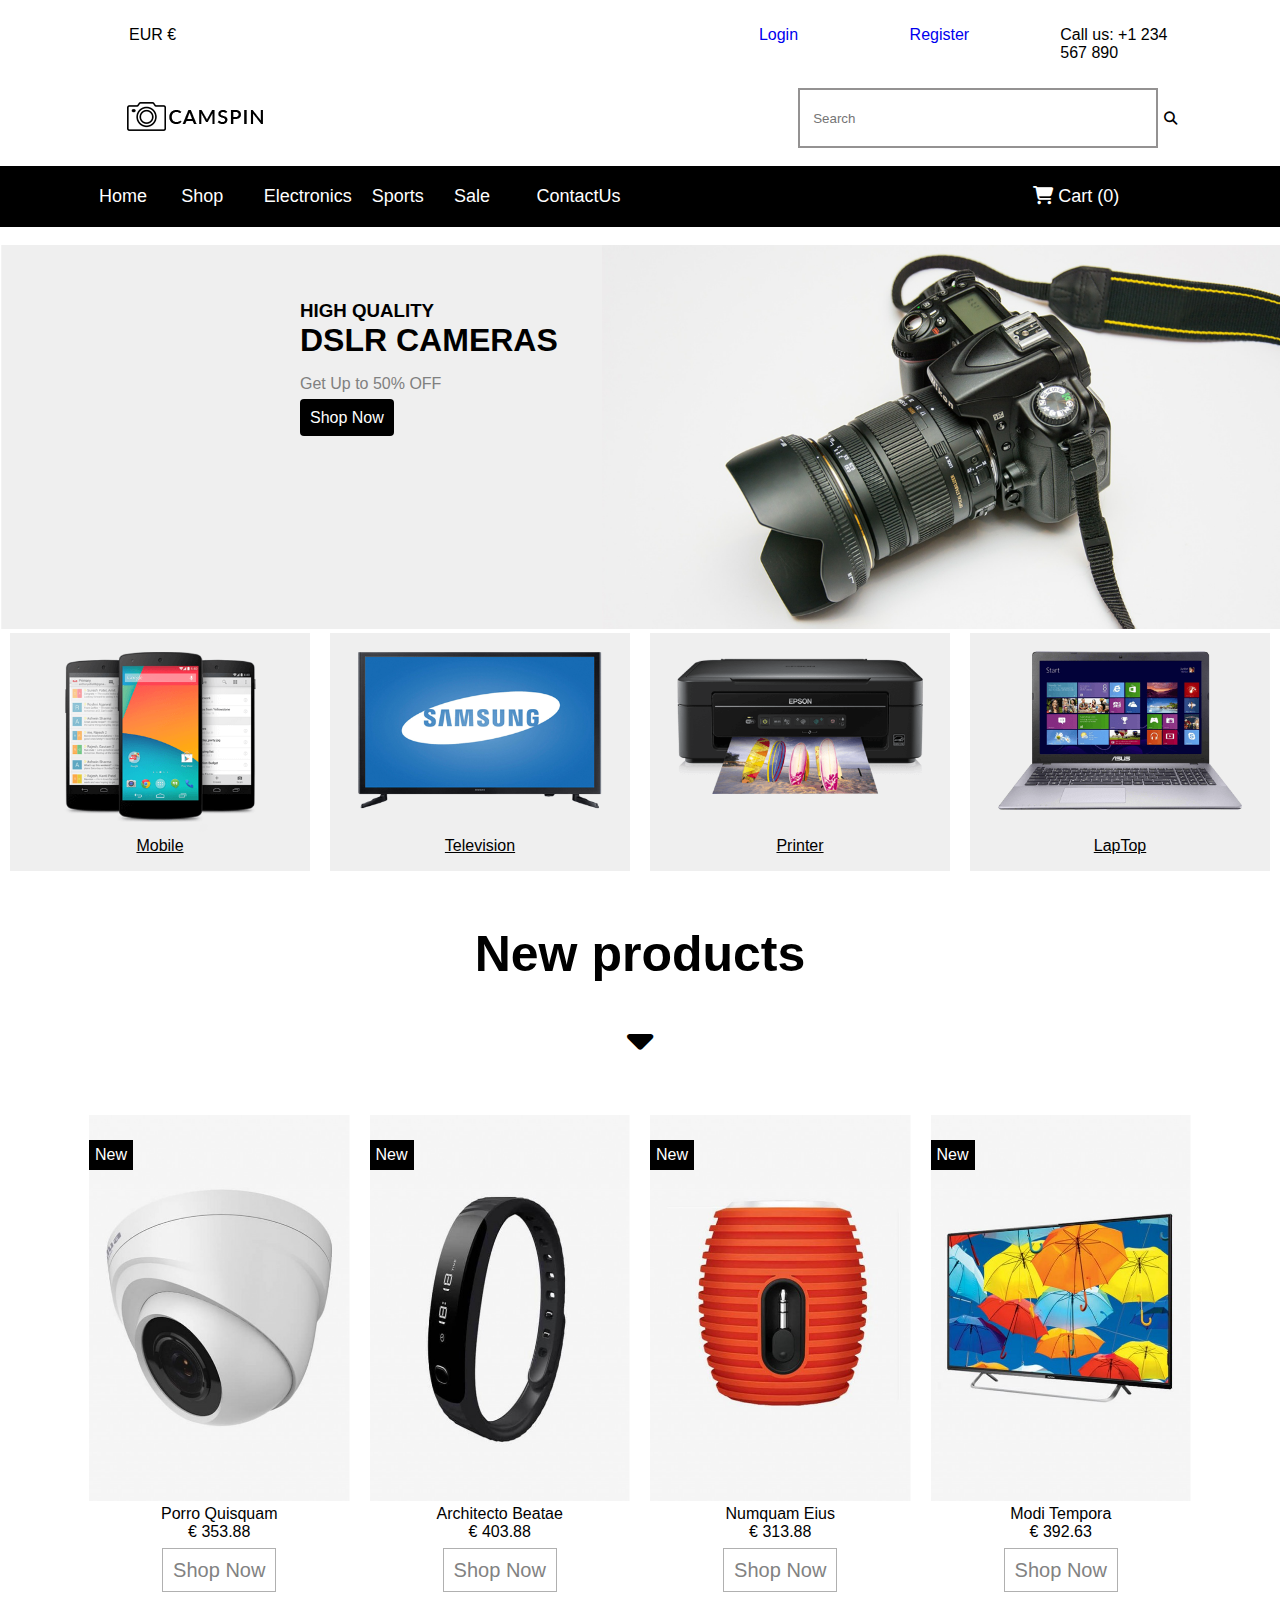
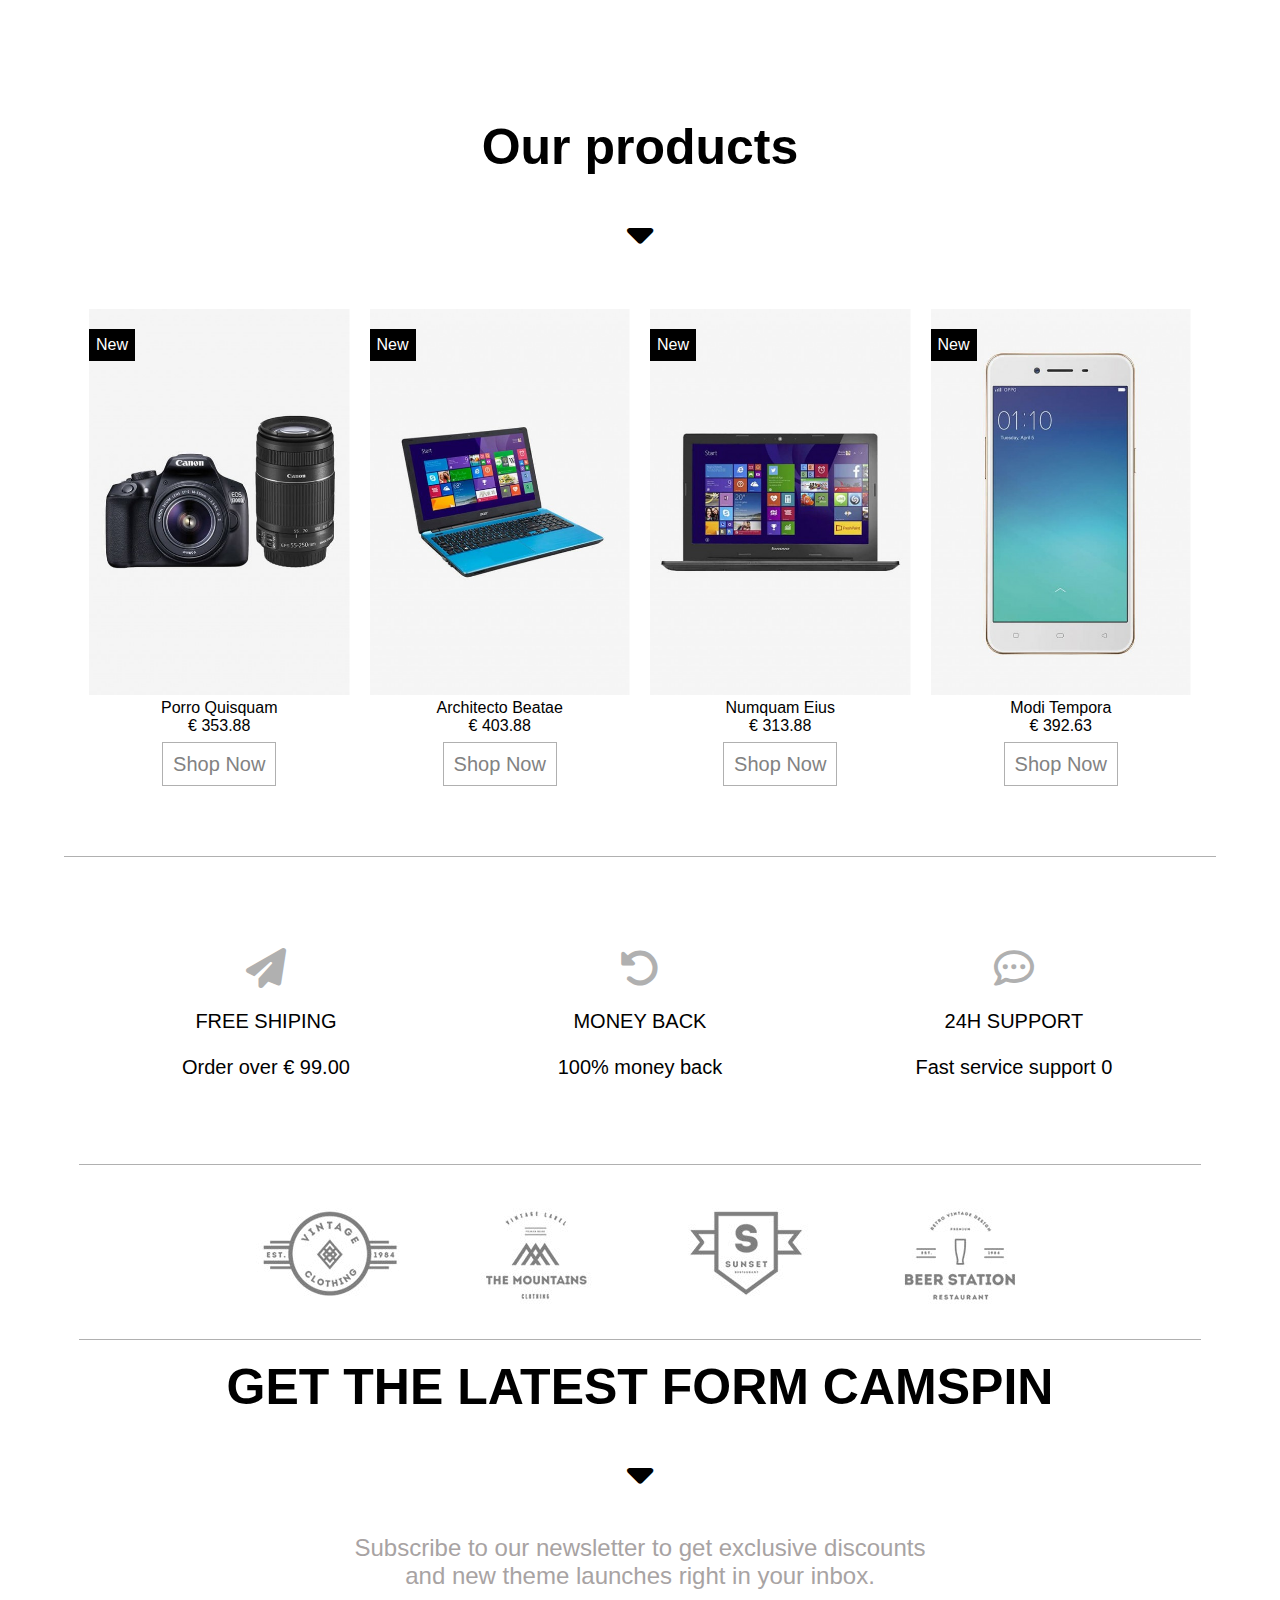
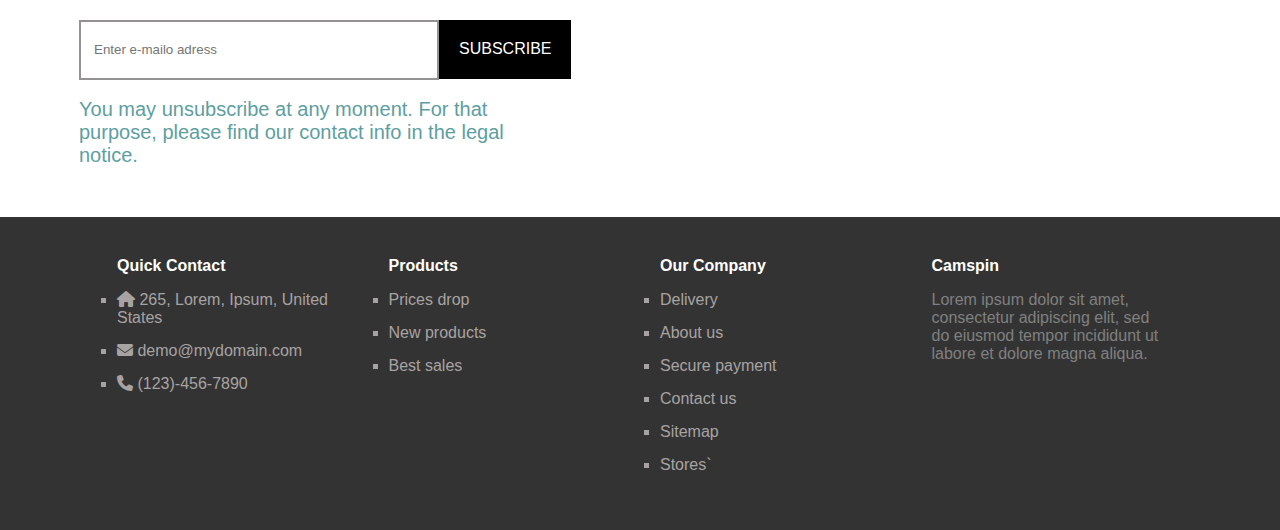
<file: index.html>
<!DOCTYPE html>
<html>

<head>
    <meta charset="UTF-8" />
    <title>Web site</title>
    <link rel="stylesheet" href="assets/CSS/index.css">
    <link rel="stylesheet" href="https://cdnjs.cloudflare.com/ajax/libs/font-awesome/6.6.0/css/all.min.css">
    <link rel="icon" type="favicon/x-icon" href="assets/Image/maulik.png">
    <style>
        body {
            margin: 0;
            padding: 0;
        }

        /* -------Header start------------ */

        .navbar {
            background-color: var(--white);
        }

        .ul1 {
            display: flex;
        }

        .w-100 {
            width: 100% !important;
        }

        .w1 {
            width: 70%;
            padding: 10px;
            color: var(--black);
        }

        .q1 {
            width: 15%;
            color: var(--black);
            padding: 10px;
        }

        :root {
            --black: black;
            --white: white;
            --grey: #b0b0b0;
            --light-grey: #e1e1e1;
            --dark-grey: #a8a3a3;
            --cattle-blue: #5e9ea1;
            --black-grey: #333;
            --groom: #949292;

        }

        h1,
        p h2,
        h3,
        h4,
        h5,
        h6 {
            margin: 0;
        }

        li {
            list-style: none;
        }

        a {
            text-decoration: none;
        }



        button.search {
            background-color: transparent;
            border: transparent;
        }

        input[type="text"] {
            width: 214px;
            height: 30px;

        }

        /* ------navbar1 start---------- */
        .img {
            width: 60%;
            margin-left: 46px;
        }

        .navi {
            display: flex;
            width: 100%;
            align-items: center;
        }

        .input {
            display: flex;
        }

        .ul li a {
            color: var(--white);
        }

        /* ------navbar1 end---------- */





        .container {
            width: 100%;
            margin: 0 auto;
            padding: 0 15px;
            max-width: 1400px;
            display: block;
            box-sizing: border-box;
        }

        /* ------navbar 3 start -----------*/

        .navbar3 {
            background-color: var(--black);
            color: var(--white);
        }

        .ul {
            display: flex;
            width: 100%;
            font-size: 18px;
            padding: 10px;
        }

        .n1 {
            list-style: none;
            width: 13%;
            padding: 10px;
        }

        .n2 {
            width: 35%;
            margin-left: 35%;
            padding: 10px;
        }

        /* ---------navbar 3 end------- */
        /* ----header end----- */




        .main101 {
            width: 100%;
            display: flex;
            max-width: 1200px;
        }

        .text {
            text-justify: center;
            color: var(--black);
        }



        .main-02 img {
            width: 100%;
            position: relative;

        }

        .caption-description {
            position: absolute;
            top: 300px;
            left: 300px;
        }

        .action {
            background-color: var(--black);
            width: 100px;
            color: var(--white);
            border-radius: 4px;
            padding: 10px;
        }

        /* ===============Section-2  start========= */
        .section-item {
            display: flex;
            width: 100%;
            flex-wrap: wrap;
        }

        .section-item .item {
            width: 25%;
        }

        .section-item .item .inner {
            padding: 0 10px;
        }

        .section-item .item .inner img {
            width: 100%;
        }

        .text-1 {
            position: absolute;
            bottom: 20px;
            text-align: center;
            left: 50%;
            transform: translateX(-50%);
            text-decoration: underline;
            font-family: 'Lucida Sans', 'Lucida Sans Regular', 'Lucida Grande', 'Lucida Sans Unicode', Geneva, Verdana, sans-serif;
            font-weight: 500;
        }

        @media(max-width:767px) {
            .section-item .item {
                width: 33.33%;
                font-size: 40px;

            }

        }

        @media(max-width:600px) {
            .section-item .item {
                width: 50%;
                font-size: 40px;

            }

        }

        @media(max-width:479px) {
            .section-item .item {
                width: 100%;
                font-size: 40px;

            }

        }

        /* ===========Section-2  end================ */
        .inner {
            position: relative;
        }

        .new {
            margin: 50px 0;
        }

        .image001 .txt {
            margin-bottom: 50px;
        }

        h2 {
            position: relative;
            font-size: 42px;
            font-family: 'Trebuchet MS', 'Lucida Sans Unicode', 'Lucida Grande', 'Lucida Sans', Arial, sans-serif;
        }



        /* ----new image start----- */
        .new-product {
            display: flex;
            flex-wrap: wrap;
        }

        .new-product .item .item-inner .offer {
            position: absolute;
            top: 25px;
            background-color: black;
            color: white;
            padding: 6px;
        }

        .new-product {
            display: flex;
            flex-wrap: wrap;
            width: 100%;
        }

        .shop-btn {
            margin-bottom: 50px;
        }

        .shop-btn {
            margin-bottom: 50px;
        }



        .new-product .item {
            width: 25%;
        }

        .new-product .item .item-inner {
            padding: 0 10px;
            position: relative;
        }

        .new-product .txt {
            margin-bottom: 50px;
        }

        .imgk {
            position: relative;
        }

        .imgk>.eye-icon {
            position: absolute;
            top: 50%;
            left: 50%;
            transform: translate(-50%, -50%);
            padding: 10px;
            background: black;
            color: white;
            display: none;
            font-size: 20px;
            border-radius: 50%;


        }

        .imgk:hover.imgk>.eye-icon {
            display: block;
            color: var(--white);
            background-color: var(--black);

        }

        .imgk:hover.imgk:hover {
            opacity: 0.8;

        }




        .action1 {
            width: 100px;
            color: #828282;
            border: 1px solid var(--grey);
            padding: 10px;
            margin-top: 5px;
            background-color: var(--white);
            font-size: 20px;
        }

        .shop-btn .action1:hover {
            background-color: var(--black);
            color: var(--white);
            transition: 0.5s ease-in-out;
        }

        .item img {
            width: 100%;
        }

        .txt {
            text-align: center;
            font-family: 'Lucida Sans', 'Lucida Sans Regular', 'Lucida Grande', 'Lucida Sans Unicode', Geneva, Verdana, sans-serif;
            font-weight: 500;
        }

        .new-product .item:hover.new-product .item .item-inner>.eye-icon {
            display: block;
        }

        @media(max-width:767px) {
            .new-product .item {
                width: 33.33%;
                font-size: 26px;
            }

        }

        @media(max-width:600px) {
            .new-product .item {
                width: 50%;
                font-size: 32px;

            }

        }

        @media(max-width:479px) {
            .new-product .item {
                width: 50%;
                font-size: 45px;

            }

        }

        /* ----new image end---- */


        /*  -----------nwe-img1 start---------*/

        .txt1 {
            text-align: center;
            font-family: 'Lucida Sans', 'Lucida Sans Regular', 'Lucida Grande', 'Lucida Sans Unicode', Geneva, Verdana, sans-serif;
            font-weight: 500;
        }

        /*  -----new image1 end*/


        /* -------our product start---------- */

        .section-title span {
            font-size: 50px;
            font-family: 'Gill Sans', 'Gill Sans MT', Calibri, 'Trebuchet MS', sans-serif;
        }

        .our {
            margin: 50px 0;
        }


        .our-product .item {
            width: 100%;
            justify-content: center;
        }

        .our-product .item .item-inner {
            padding: 0 10px;
            position: relative;
        }

        .our-product {
            display: flex;
            flex-wrap: wrap;
        }

        .our-product .item .item-inner img {
            width: 100%;
        }

        .our-product .item .item-inner .offer {
            position: absolute;
            top: 20px;
            padding: 7px;
            color: white;
            background-color: black;
        }

        .item {
            width: 25%;
        }

        .our-product .item {
            width: 25%;
            justify-content: center;
        }

        .border {
            border-bottom: 1px solid var(--light-grey);
            padding-bottom: 100px;
        }

        /* h2::before {
    content: "";
    position: absolute;
    width: 300px;
    height: 2px;
    background: #a8a8a8;
    top: 50%;
    left: 600px;
}

h2::after {
    content: "";
    position: absolute;
    width: 301px;
    height: 2px;
    background: #a8a8a8;
    top: 50%;
    right: 600px;
} */

        @media(max-width:767px) {
            .our-product .item {
                width: 33.33%;
                font-size: 40px;

            }

        }

        @media(max-width:600px) {
            .our-product .item {
                width: 50%;
                font-size: 40px;
                margin-bottom: 20px;

            }

        }

        @media(max-width:479px) {
            .our-product .item {
                width: 50%;
                font-size: 40px;
                margin-bottom: 20px;


            }



        }



        /* -------our product end---------- */
        .img-07 {
            width: 100%;
            display: flex;
            flex-wrap: wrap;
        }

        .img-07 .item {
            width: 33.33%;
        }

        .img-07 .item .inner1 {
            padding: 55px 10px;
            background: var(--white);
            text-align: center;
            margin: 0 15px;
        }

        .img-07 .item .inner1 span i {
            font-size: 40px;
            margin-bottom: 22px;
            color: var(--grey);
        }

        .inner1 {
            font-size: 20px;
            font-family: 'Lucida Sans', 'Lucida Sans Regular', 'Lucida Grande', 'Lucida Sans Unicode', Geneva, Verdana, sans-serif;
            font-weight: 500;
        }

        .border {
            border-bottom: 1px solid var(--grey);
            padding-bottom: 30px;
        }

        .image09 {
            display: flex;
            width: 100%;
        }

        .img301 {
            width: 16.66%;
            display: flex;
            padding: 43px;
            justify-content: normal;
            align-items: center;
        }

        .border {
            border-bottom: 1px solid var(--grey);
            padding-bottom: 30px;
        }

        .text-001 {
            text-align: center;
            font-size: 50px;
            font: 300px;
            font-weight: 700;
            font-family: 'Segoe UI', Tahoma, Geneva, Verdana, sans-serif;
        }

        .section-title {
            display: block;
            width: 100%;
            text-align: center;
        }

        .text-002 {
            text-align: center;
            font-size: 24px;
            font-family: 'Lucida Sans', 'Lucida Sans Regular', 'Lucida Grande', 'Lucida Sans Unicode', Geneva, Verdana, sans-serif;
            font-weight: 300;
            color: var(--dark-grey);
            padding-bottom: 30px;
        }

        button.SEBSCRIBE a {
            background-color: var(--black);
            color: var(--white);
            padding: 20px;
        }

        input[type="text"] {
            width: 330px;
            height: 30px;
            padding: 13px;
            border: 2px solid var(--groom);

        }

        .txt0007 {
            text-align: center;
        }

        .a {
            text-decoration: none;
            background-color: var(--black);
            color: var(--white);
            padding: 20px;
            padding-bottom: 22.2px;
        }

        .txt0005 {
            text-align: left;
            font-size: 20px;
            color: var(--cattle-blue);
            max-width: 40%;
        }




        .company-image {
            display: flex;
            /* width: 100%; */
            flex-wrap: wrap;
            /* align-items: center; */
            justify-content: center;
        }

        .company-image .item .image-inner {
            padding: 0 10px;
            display: flex;
            justify-content: center;
        }





        .company-image {
            display: flex;
            width: 100%;
            flex-wrap: wrap;
        }

        .company-image .item {
            width: 25%;
            margin-top: 35px;
        }

        .company-image .item .image-inner {
            padding: 0 10px;
            display: flex;
        }



        @media(max-width:767px) {
            .company-image .item {
                width: 100%;
                font-size: 40px;

            }

        }

        @media(max-width:600px) {
            .company-image .item .image-inner {
                width: 50%;
                font-size: 40px;
                margin-bottom: 20px;

            }

        }

        @media(max-width:479px) {
            .company-image .item .image-inner img {
                width: 16.67%;
                font-size: 40px;
                margin-bottom: 20px;


            }

        }



        .row {
            display: flex;
            text-align: left;
        }

        /* --------footer start------ */
        body {
            margin: 0;
            font-family: sans-serif;
        }

        .container {
            width: 90%;
            margin: 0 auto;
            /* Center the container */
        }

        .row {
            display: flex;
            flex-wrap: wrap;
            justify-content: space-between;
        }

        .column {
            width: 25%;
            /* Divide space for 4 columns */
            padding: 20px;
            box-sizing: border-box;
            /* Include padding in width calculation */
        }

        footer {
            background-color: var(--black-grey);
            color: var(--white);
            padding: 20px;

            text-align: center;
            margin-top: 50px;
        }

        footer h4 {
            margin-bottom: 10px;
        }

        footer ul {
            list-style-type: none;
            color: var(--dark-grey);
            padding: 0;
        }

        footer li {
            margin-bottom: 5px;
            list-style-type: square;
            color: var(--dark-grey);
            margin-bottom: 15px;
        }

        footer li a {
            color: var(--dark-grey);
        }

        p {
            list-style-type: square;
            color: grey;
        }

        @media (max-width: 768px) {

            /* For smaller screens like tablets */
            .column {
                width: 50%;
            }
        }

        @media (max-width: 480px) {

            /* For mobile phones */
            .column {
                width: 100%;
            }
        }

        /* -----footer end------ */
    </style>

</head>

<body>
    <!-- Header start -->
    <div class="navbar">
        <div class="container">
            <ul class="ul1">
                <li class="w1">EUR €</li>
                <li class="q1"><a href="http://127.0.0.1:5500/login.html" target="_self">Login</a></li>
                <li class="q1"><a href="http://127.0.0.1:5500/register.html">Register</a></li>
                <li class="q1">Call us: +1 234 567 890</li>
            </ul>
        </div>
    </div>
    <div class="navbar1">
        <div class="container">
            <div class="navi">
                <div class="img"><img src="assets/Image/Camera.jpg" alt="img"></div>
                <div class="input">
                    <input type="text" placeholder="Search"><button class="search"><i
                            class="fas fa-search"></i></button>
                </div>
            </div>
        </div>
    </div>
    <div class="navbar3">
        <div class="container">
            <ul class="ul">
                <li class="n1"> <a href="#">Home</a></li>
                <li class="n1"> <a href="#">Shop</a></li>
                <li class="n1"> <a href="#">Electronics</a> </li>
                <li class="n1"> <a href="#">Sports</a></li>
                <li class="n1"> <a href="#">Sale</a> </li>
                <li class="n1"> <a href="#">ContactUs</a></li>
                <li class="n2"> <a href="http://127.0.0.1:5500/cart.html"><i class="fas fa-shopping-cart"></i> Cart (0)
                    </a> </li>
            </ul>
        </div>
    </div>
    <!-- Header end -->
    <!-- section 1 start -->
    <div class="navbar4">
        <div class="main-02">
            <img src="assets/Image/baner1.png" alt="Image">
            <div class="caption-description">
                <h3>HIGH QUALITY</h3>
                <h1>DSLR CAMERAS</h1>
                <p>Get Up to <span>50% </span>OFF</p>
                <div class="shop-btn"><a href="#" class="action">Shop Now</a></div>
            </div>
        </div>
    </div>
    <!-- section 1 end -->

    <!-- Section 2 start -->
    <div class="section-item">
        <div class="item">
            <div class="inner">
                <img src="assets/Image/Mobile.png" alt="image">
                <div class="text-1"><span>Mobile</span></div>
            </div>
        </div>
        <div class="item">
            <div class="inner">
                <img src="assets/Image/Telivision.png" alt="image">
                <div class="text-1"><span>Television</span></div>
            </div>
        </div>
        <div class="item">
            <div class="inner">
                <img src="assets/Image/Printers.png" alt="image">
                <div class="text-1"><span>Printer</span></div>
            </div>
        </div>
        <div class="item">
            <div class="inner">
                <img src="assets/Image/DOLLER.png" alt="image">
                <div class="text-1"><span>LapTop</span></div>
            </div>
        </div>
    </div>
    <!-- Section 2 end -->
    <!-- new product start -->
    <div class="new">
        <div class="section-title">
            <h1><span>New products</span></h1>
            <div class="container">
                <h2><i class="fas fa-caret-down"></i></h2>
            </div>
        </div>
    </div>
    <div class="nwe-img">
        <div class="container">
            <div class="new-product">
                <div class="item">
                    <div class="item-inner">
                        <div class="imgk">
                            <img src="assets/Image/porro-quisquam.jpg" alt="image">
                            <div class="eye-icon"><i class="far fa-eye"></i></div>
                        </div>


                        <div class="offer">New</div>
                        <div class="txt">
                            <span> Porro Quisquam</span><br>
                            <span>€ 353.88</span><br><br>
                            <div class="shop-btn"><a href="http://#"></a><a href="#" class="action1">Shop Now</a></div>


                        </div>
                    </div>
                </div>
                <div class="item">
                    <div class="item-inner">
                        <div class="imgk">
                            <img src="assets/Image/architecto-beatae.jpg" alt="camera">
                            <div class="eye-icon"><i class="far fa-eye"></i></div>
                        </div>
                        <div class="offer">New</div>
                        <div class="txt">
                            <span>Architecto Beatae</span><br>
                            <span>€ 403.88</span><br><br>
                            <div class="shop-btn"><a href="http://#"></a><a href="#" class="action1">Shop Now</a></div>
                        </div>
                    </div>
                </div>
                <div class="item">
                    <div class="item-inner">
                        <div class="imgk">
                            <img src="assets/Image/numquam-eius.jpg" alt="img">
                            <div class="eye-icon"><i class="far fa-eye"></i></div>
                        </div>
                        <div class="offer">New</div>
                        <div class="txt">
                            <span>Numquam Eius</span><br>
                            <span>€ 313.88</span><br><br>
                            <div class="shop-btn"><a href="http://#"></a><a href="#" class="action1">Shop Now</a></div>
                        </div>
                    </div>
                </div>
                <div class="item">
                    <div class="item-inner">
                        <div class="imgk">
                            <img src="assets/Image/modi-tempora.jpg" alt="t.v.">
                            <div class="eye-icon"><i class="far fa-eye"></i></div>
                        </div>
                        <div class="offer">New</div>
                        <div class="txt">
                            <span>Modi Tempora</span><br>
                            <span>€ 392.63</span><br> <br>
                            <div class="shop-btn"><a href="http://#"></a><a href="#" class="action1">Shop Now</a></div>
                        </div>
                    </div>
                </div>
            </div>
        </div>
    </div><br><br>
    <!-- new product end -->


    <!-- laptop buy start -->
    <!-- <div class="navbar5">
        <div class="main-03">
            <div class="laptop-pic">
                <img src="assets/Image/electronics-sale.png" alt="">
            </div>
            <div class="caption-description1">
                <h3>UP TO</h3>
                <p> 50%<span>OFF </span></p>
                <h1>LAPTOP SALE</h1>
                <h4> NOW STARTING AT € 249.99</h4>
                <div class="shop-btn"><a href="http://#"></a><a href="#" class="action">Shop Now</a></div>
            </div>
        </div>
    </div> -->
    <!-- laptop buy end -->



    <!-- our poduct start -->
    <div class="our">
        <div class="section-title">
            <h1><span>Our products</span></h1>
            <div class="container">
                <h2><i class="fas fa-caret-down"></i></h2>
            </div>
        </div>
    </div>

    <div class="nwe-img1">
        <div class="container border">
            <div class="our-product">
                <div class="item">
                    <div class="item-inner">
                        <div class="imgk">
                            <img src="assets/Image/perspiciatis-unde.jpg" alt="image">
                            <div class="eye-icon"><i class="far fa-eye"></i></div>

                        </div>
                        <div class="offer">New</div>
                        <div class="txt1">
                            <span> Porro Quisquam</span><br>
                            <span>€ 353.88</span><br><br>
                            <div class="shop-btn"><a href="#" class="action1">Shop Now</a></div>
                        </div>
                    </div>
                </div>
                <div class="item">
                    <div class="item-inner">
                        <div class="imgk">
                            <img src="assets/Image/omnis-iste.jpg" alt="camera">
                            <div class="eye-icon"><i class="far fa-eye"></i></div>


                        </div>
                        <div class="offer">New</div>
                        <div class="txt1">
                            <span>Architecto Beatae</span><br>
                            <span>€ 403.88</span><br><br>
                            <div class="shop-btn"><a href="#" class="action1">Shop Now</a></div>
                        </div>
                    </div>
                </div>
                <div class="item">
                    <div class="item-inner">
                        <div class="imgk">
                            <img src="assets/Image/accusantium-dolore.jpg" alt="img">
                            <div class="eye-icon"><i class="far fa-eye"></i></div>

                        </div>
                        <div class="offer">New</div>
                        <div class="txt1">
                            <span>Numquam Eius</span><br>
                            <span>€ 313.88</span><br><br>
                            <div class="shop-btn"><a href="#" class="action1">Shop Now</a></div>
                        </div>
                    </div>
                </div>
                <div class="item">
                    <div class="item-inner">
                        <div class="imgk">
                            <img src="assets/Image/rem-aperiam.jpg" alt="t.v.">
                            <div class="eye-icon"><i class="far fa-eye"></i></div>

                        </div>
                        <div class="offer">New</div>
                        <div class="txt1">
                            <span>Modi Tempora</span><br>
                            <span>€ 392.63</span><br> <br>
                            <div class="shop-btn"><a href="#" class="action1">Shop Now</a></div>
                        </div>
                    </div>
                </div>
            </div>
        </div>
    </div><br><br>
    <!-- our product end -->


    <!-- srevices start -->
    <div class="container ">
        <div class="img-07 border">
            <div class="item ">
                <div class="inner1">
                    <span><i class="fas fa-paper-plane"></i></span><br>
                    <span>FREE SHIPING</span><br><br>
                    <span>Order over € 99.00</span>
                </div>
            </div>
            <div class="item">
                <div class="inner1">
                    <span><i class="fas fa-undo-alt"></i></span><br>
                    <span>MONEY BACK</span><br><br>
                    <span>100% money back</span>
                </div>
            </div>
            <div class="item">
                <div class="inner1">
                    <span><i class="far fa-comment-dots"></i></span><br>
                    <span>24H SUPPORT</span><br><br>
                    <span>Fast service support 0</span>
                </div>
            </div>
        </div>
    </div>
    <!-- services end -->

    <!-- company start -->
    <div class="nwe-img">
        <div class="container">
            <div class="company-image border">
                <div class="item">
                    <div class="image-inner">
                        <img src="assets/Image/01 (1).jpg" alt="image">
                        <img src="assets/Image/01 (3).jpg" alt="image">
                        <img src="assets/Image/01 (4).jpg" alt="image">
                        <img src="assets/Image/01 (5).jpg" alt="image">

                    </div>
                </div>
            </div>
        </div>
    </div><br>
    <!-- company end -->

    <!-- about start -->
    <div class="text-001">
        <span>GET THE LATEST FORM CAMSPIN</span>
    </div>
    <div class="section-title">
        <div class="container">
            <h2><i class="fas fa-caret-down"></i></h2>
        </div>
    </div>
    <div class="text-002">
        <span>Subscribe to our newsletter to get exclusive discounts <br>
            and new theme launches right in your inbox.</span>
    </div>
    <div class="container">
        <input type="text" placeholder="Enter e-mailo adress"><a href="#" class="a">SUBSCRIBE</a>
    </div><br>
    <div class="container">
        <div class="txt0005">
            <span>
                You may unsubscribe at any moment. For that purpose, please find our contact info in the legal notice.
            </span>
        </div>
    </div>
    <!-- about end -->


    <!-- footer start -->
    <footer>
        <div class="container">
            <div class="row">
                <div class="column">
                    <h4>Quick Contact</h4>
                    <ul>
                        <li><i class="fas fa-home"></i> 265, Lorem, Ipsum, United States</li>
                        <li><i class="fas fa-envelope"></i> demo@mydomain.com</li>
                        <li><i class="fas fa-phone"></i> (123)-456-7890</li>
                    </ul>
                </div>

                <div class="column">
                    <h4>Products</h4>
                    <ul>
                        <li><a href="http://127.0.0.1:5500/Css/WEB%20SITE/price-drop.html">Prices drop</a></li>
                        <li><a href="#">New products</a></li>
                        <li><a href="#">Best sales</a></li>
                    </ul>
                </div>

                <div class="column">
                    <h4>Our Company</h4>
                    <ul>
                        <li><a href="#">Delivery</a></li>
                        <li><a href="#">About us</a></li>
                        <li><a href="#">Secure payment</a></li>
                        <li><a href="#">Contact us</a></li>
                        <li><a href="#">Sitemap</a></li>
                        <li><a href="#">Stores`</a></li>
                    </ul>
                </div>

                <div class="column">
                    <h4>Camspin</h4>
                    <p>Lorem ipsum dolor sit amet, consectetur adipiscing elit, sed do eiusmod tempor incididunt ut
                        labore et dolore magna aliqua.</p>
                </div>
            </div>
        </div>
    </footer>
    <!-- footer end -->
</body>

</html>
</file>
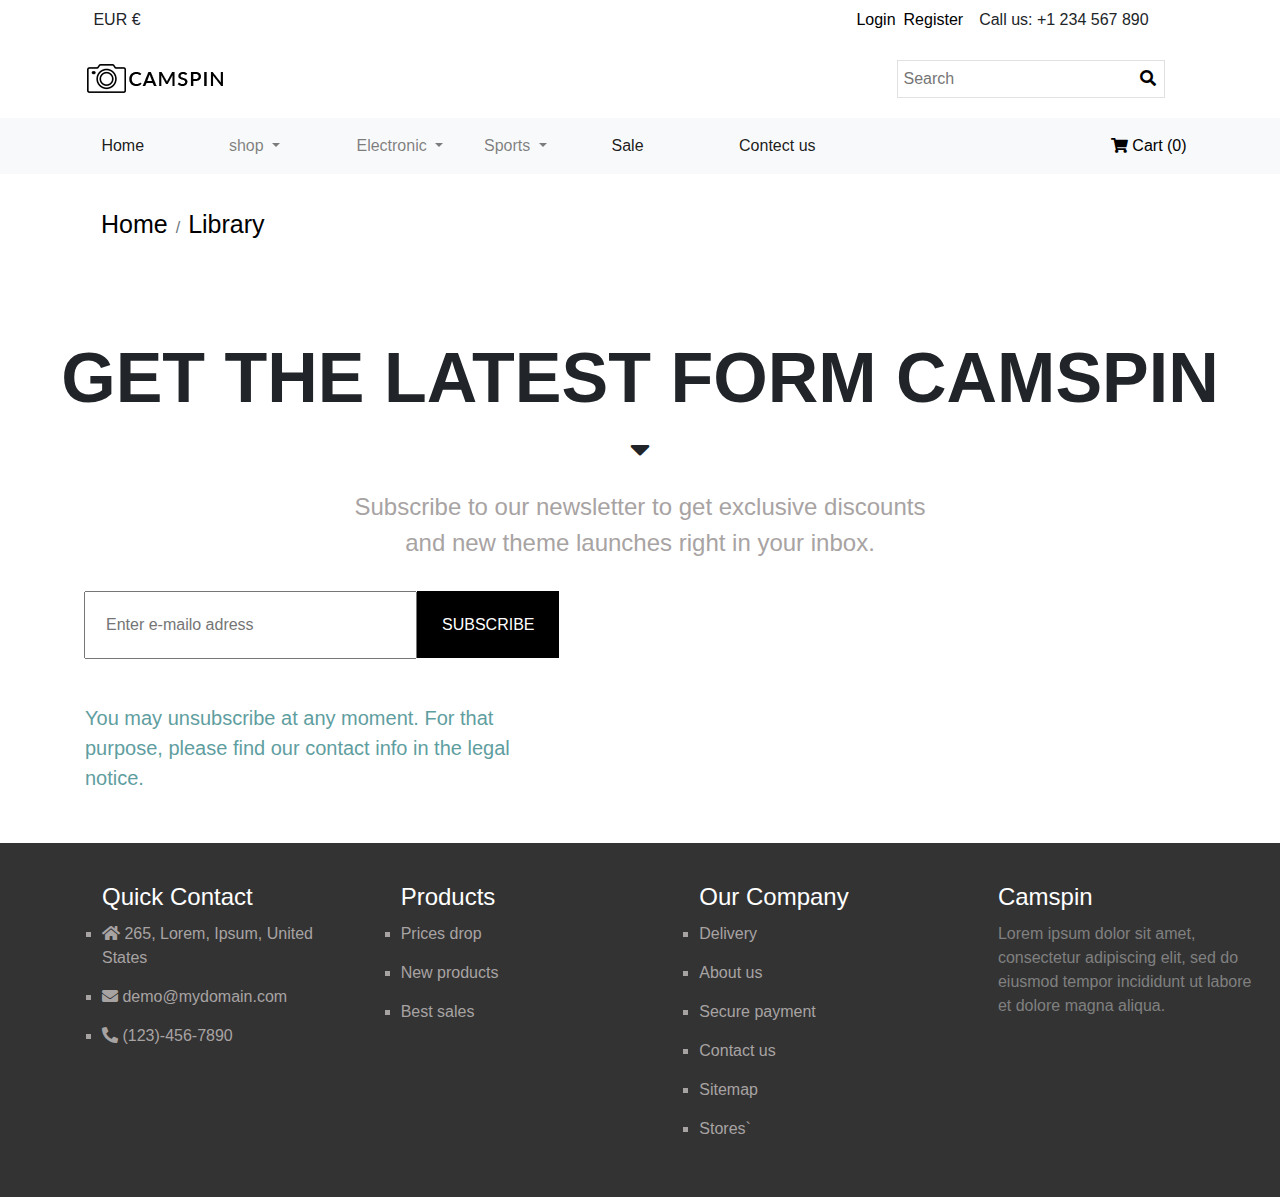
<file: dilevry.html>
<!DOCTYPE html>
<html lang="en">

<head>
    <meta charset="UTF-8">
    <meta name="viewport" content="width=device-width, initial-scale=1.0">
    <title>Delivery</title>
    <link rel="stylesheet" href="assets/CSS/register.css">
    <link rel="stylesheet" href="https://cdnjs.cloudflare.com/ajax/libs/font-awesome/6.6.0/css/all.min.css">
    <link rel="stylesheet" href="https://maxcdn.bootstrapcdn.com/bootstrap/4.0.0/css/bootstrap.min.css">
    <link rel="stylesheet" href="https://cdnjs.cloudflare.com/ajax/libs/font-awesome/5.15.3/css/all.min.css">
    <link rel="icon" type="favicon/x-icon" href="assets/Image/maulik.png">
    <style>
        body {
            font-family: Arial, Helvetica, sans-serif;
            margin: 0;
        }

        .header {
            overflow: hidden;
            background-color: #f1f1f1;
            padding: 20px 10px;
        }

        .header a {
            float: left;
            color: black;
            text-align: center;
            padding: 12px;
            text-decoration: none;
            font-size: 18px;
            line-height: 25px;
            border-radius: 4px;
        }

        .header a.logo {
            font-size: 25px;
            font-weight: bold;
        }

        .header a:hover {
            background-color: #ddd;
            color: black;
        }

        .header a.active {
            background-color: #04AA6D;
            color: white;
        }

        .header-right {
            float: right;
        }

        /* Style the content */
        .content {
            padding: 20px;
        }

        .row-01 {
            display: flex;
            width: 100%;
            margin-top: 20px;
        }

        ul.navbar-nav.mr-auto {
            width: 70%;
        }

        p.p {
            margin: 0;
        }

        .text-001 {
            text-align: center;
            font-size: 70px;
            font: 300px;
            font-weight: 700;
            margin-top: 70px;
            font-family: 'Segoe UI', Tahoma, Geneva, Verdana, sans-serif;
        }

        .section-title {
            display: block;
            width: 100%;
            text-align: center;
        }

        .text-002 {
            text-align: center;
            font-size: 24px;
            margin-top: 20px;
            font-family: 'Lucida Sans', 'Lucida Sans Regular', 'Lucida Grande', 'Lucida Sans Unicode', Geneva, Verdana, sans-serif;
            font-weight: 300;
            color: #a8a3a3;
            padding-bottom: 30px;
        }

        .txt0005 {
            text-align: left;
            font-size: 20px;
            color: cadetblue;
            max-width: 40%;
            margin-top: 20px;
            margin-bottom: 30px;
        }

        input[type="text"] {
            width: 30%;
            padding: 20px;
            margin-left: -1px;
        }

        a.subscribe-button {
            background-color: black;
            padding: 25px;
            color: white;
        }

        button.SEBSCRIBE a {
            background-color: black;
            color: white;
            padding: 20px;
        }

        input.form-detail {
            width: 24%;
            height: 15px;
            padding: 13px;
            border: 2px solid rgb(148, 146, 146);
        }

        .card-body a {
            color: white;
        }



        /* --------footer start------ */
        body {
            margin: 0;
            font-family: sans-serif;
        }

        .row {
            display: flex;
            text-align: left;
            width: 110%;
        }

        .container {
            width: 90%;
            margin: 0 auto;
            /* Center the container */
        }

        .row {
            display: flex;
            flex-wrap: wrap;
            justify-content: space-between;
        }

        .column {
            width: 25%;
            /* Divide space for 4 columns */
            padding: 20px;
            box-sizing: border-box;
            /* Include padding in width calculation */
        }

        footer {
            background-color: var(--black-grey);
            color: var(--white);
            padding: 20px;
            font-family: 'Franklin Gothic Medium', 'Arial Narrow', Arial, sans-serif;
            text-align: center;
            margin-top: 50px;
        }

        footer h4 {
            margin-bottom: 10px;
        }

        footer ul {
            list-style-type: none;
            color: var(--dark-grey);
            padding: 0;
        }

        footer li {
            margin-bottom: 5px;
            list-style-type: square;
            color: var(--dark-grey);
            margin-bottom: 15px;
        }

        footer li a {
            color: var(--dark-grey);
        }

        p {
            list-style-type: square;
            color: grey;
        }

        li.breadcrumb-item a {
            /* color: var(--white); */
            color: black;
            font-size: 25px;
        }

        ol.breadcrumb {
            background: transparent;
            margin-top: 20px;
        }
    </style>
</head>

<body>
    <div class="navbar">
        <div class="container">
            <div class="row justify-content-space-between w-100">
                <div class="col-lg-2">
                    <div>
                        EUR €
                    </div>
                </div>
                <div class="col-lg-10">
                    <div class="form d-flex justify-content-end w-100">
                        <div class=" q1"><a href="http://127.0.0.1:5500/Css/WEB%20SITE/login.html"
                                target="_self">Login</a></div>
                        <div class="q1 mx-2"><a href="http://127.0.0.1:5500/Css/WEB%20SITE/register.html">Register</a>
                        </div>
                        <di class="q1 mx-2">Call us: +1 234 567 890</di>
                    </div>
                </div>
            </div>
            <ul class="ul1">

            </ul>
        </div>
    </div>

    <div class="navbar1">
        <div class="container">
            <div class="row w-100">
                <div class="col-lg-2 img"><img src="assets/Image/Camera.jpg" alt="img"></div>
                <div class="col-lg-10">
                    <div class="serch-box d-flex justify-content-end">
                        <input type="text" placeholder="Search" class="search"><button class="search-btn"><i
                                class="fas fa-search"></i></button>
                    </div>
                </div>
            </div>
        </div>
    </div>


    <nav class="navbar navbar-expand-lg navbar-light bg-light">
        <div class="container">
            <button class="navbar-toggler" type="button" data-toggle="collapse" data-target="#navbarSupportedContent"
                aria-controls="navbarSupportedContent" aria-expanded="false" aria-label="Toggle navigation">
                <span class="navbar-toggler-icon"></span>
            </button>

            <div class="collapse navbar-collapse" id="navbarSupportedContent">
                <ul class="navbar-nav mr-auto">
                    <li class="nav-item active">
                        <a class="nav-link" href="#">Home <span class="sr-only">(current)</span></a>
                    </li>
                    <li class="nav-item dropdown">
                        <a class="nav-link dropdown-toggle" href="#" id="navbarDropdown" role="button"
                            data-toggle="dropdown" aria-haspopup="true" aria-expanded="false">
                            shop
                        </a>
                        <div class="dropdown-menu" aria-labelledby="navbarDropdown">
                            <a class="dropdown-item" href="#">fashion</a>
                            <a class="dropdown-item" href="#">jwellery</a>
                            <a class="dropdown-item" href="#">furniture</a>
                            <a class="dropdown-item" href="#">auto parts</a>
                    </li>
                    <li class="nav-item dropdown">
                        <a class="nav-link dropdown-toggle" href="#" id="navbarDropdown" role="button"
                            data-toggle="dropdown" aria-haspopup="true" aria-expanded="false">
                            Electronic
                        </a>
                        <div class="dropdown-menu" aria-labelledby="navbarDropdown">
                            <a class="dropdown-item" href="#">Mobiles</a>
                            <a class="dropdown-item" href="#">Cameras</a>

                    </li>
                    <li class="nav-item dropdown">
                        <a class="nav-link dropdown-toggle" href="#" id="navbarDropdown" role="button"
                            data-toggle="dropdown" aria-haspopup="true" aria-expanded="false">
                            Sports
                        </a>
                        <div class="dropdown-menu" aria-labelledby="navbarDropdown">
                            <a class="dropdown-item" href="#">Books</a>
                            <a class="dropdown-item" href="#">Asseccories</a>
                    <li class="nav-item active">
                        <a class="nav-link" href="#">Sale <span class="sr-only">(current)</span></a>
                    </li>
                    <li class="nav-item active">
                        <a class="nav-link" href="#">Contect us <span class="sr-only">(current)</span></a>
                    </li>
                    </li>
                </ul>
                <div class="shoping-icon"><a href="#"> <i class="fas fa-shopping-cart"></i>
                        <p class="p">Cart (0)</p>
                    </a>
                </div>
            </div>
        </div>
    </nav>





    <script src="https://code.jquery.com/jquery-3.2.1.slim.min.js"></script>
    <script src="https://maxcdn.bootstrapcdn.com/bootstrap/4.0.0/js/bootstrap.min.js"></script>

    <div class="container">
        <nav aria-label="breadcrumb">
            <ol class="breadcrumb">
                <li class="breadcrumb-item"><a href="http://127.0.0.1:5500/Css/WEB%20SITE/index.html#">Home</a></li>
                <li class="breadcrumb-item active" aria-current="page"><a
                        href="http://127.0.0.1:5500/Css/WEB%20SITE/dilevry.html">Library</a></li>
            </ol>
        </nav>
    </div>


    <div class="text-001">
        <span>GET THE LATEST FORM CAMSPIN</span>
    </div>
    <div class="section-title">
        <div class="container">
            <h2><i class="fas fa-caret-down"></i></h2>
        </div>
    </div>
    <div class="text-002">
        <span>Subscribe to our newsletter to get exclusive discounts <br>
            and new theme launches right in your inbox.</span>
    </div>
    <div class="container">
        <input type="text" placeholder="Enter e-mailo adress"><a href="#" class="subscribe-button">SUBSCRIBE</a>
    </div><br>
    <div class="container">
        <div class="txt0005">
            <span>
                You may unsubscribe at any moment. For that purpose, please find our contact info in the legal
                notice.
            </span>
        </div>
    </div>

    <footer>
        <div class="container">
            <div class="row">
                <div class="column">
                    <h4>Quick Contact</h4>
                    <ul>
                        <li><i class="fas fa-home"></i> 265, Lorem, Ipsum, United States</li>
                        <li><i class="fas fa-envelope"></i> demo@mydomain.com</li>
                        <li><i class="fas fa-phone-alt"></i> (123)-456-7890</li>
                    </ul>
                </div>

                <div class="column">
                    <h4>Products</h4>
                    <ul>
                        <li><a href="#">Prices drop</a></li>
                        <li><a href="#">New products</a></li>
                        <li><a href="#">Best sales</a></li>
                    </ul>
                </div>

                <div class="column">
                    <h4>Our Company</h4>
                    <ul>
                        <li><a href="#">Delivery</a></li>
                        <li><a href="#">About us</a></li>
                        <li><a href="#">Secure payment</a></li>
                        <li><a href="#">Contact us</a></li>
                        <li><a href="#">Sitemap</a></li>
                        <li><a href="#">Stores`</a></li>
                    </ul>
                </div>

                <div class="column">
                    <h4>Camspin</h4>
                    <p>Lorem ipsum dolor sit amet, consectetur adipiscing elit, sed do eiusmod tempor incididunt ut
                        labore et dolore magna aliqua.</p>
                </div>
            </div>
        </div>
    </footer>



</body>

</html>
</file>
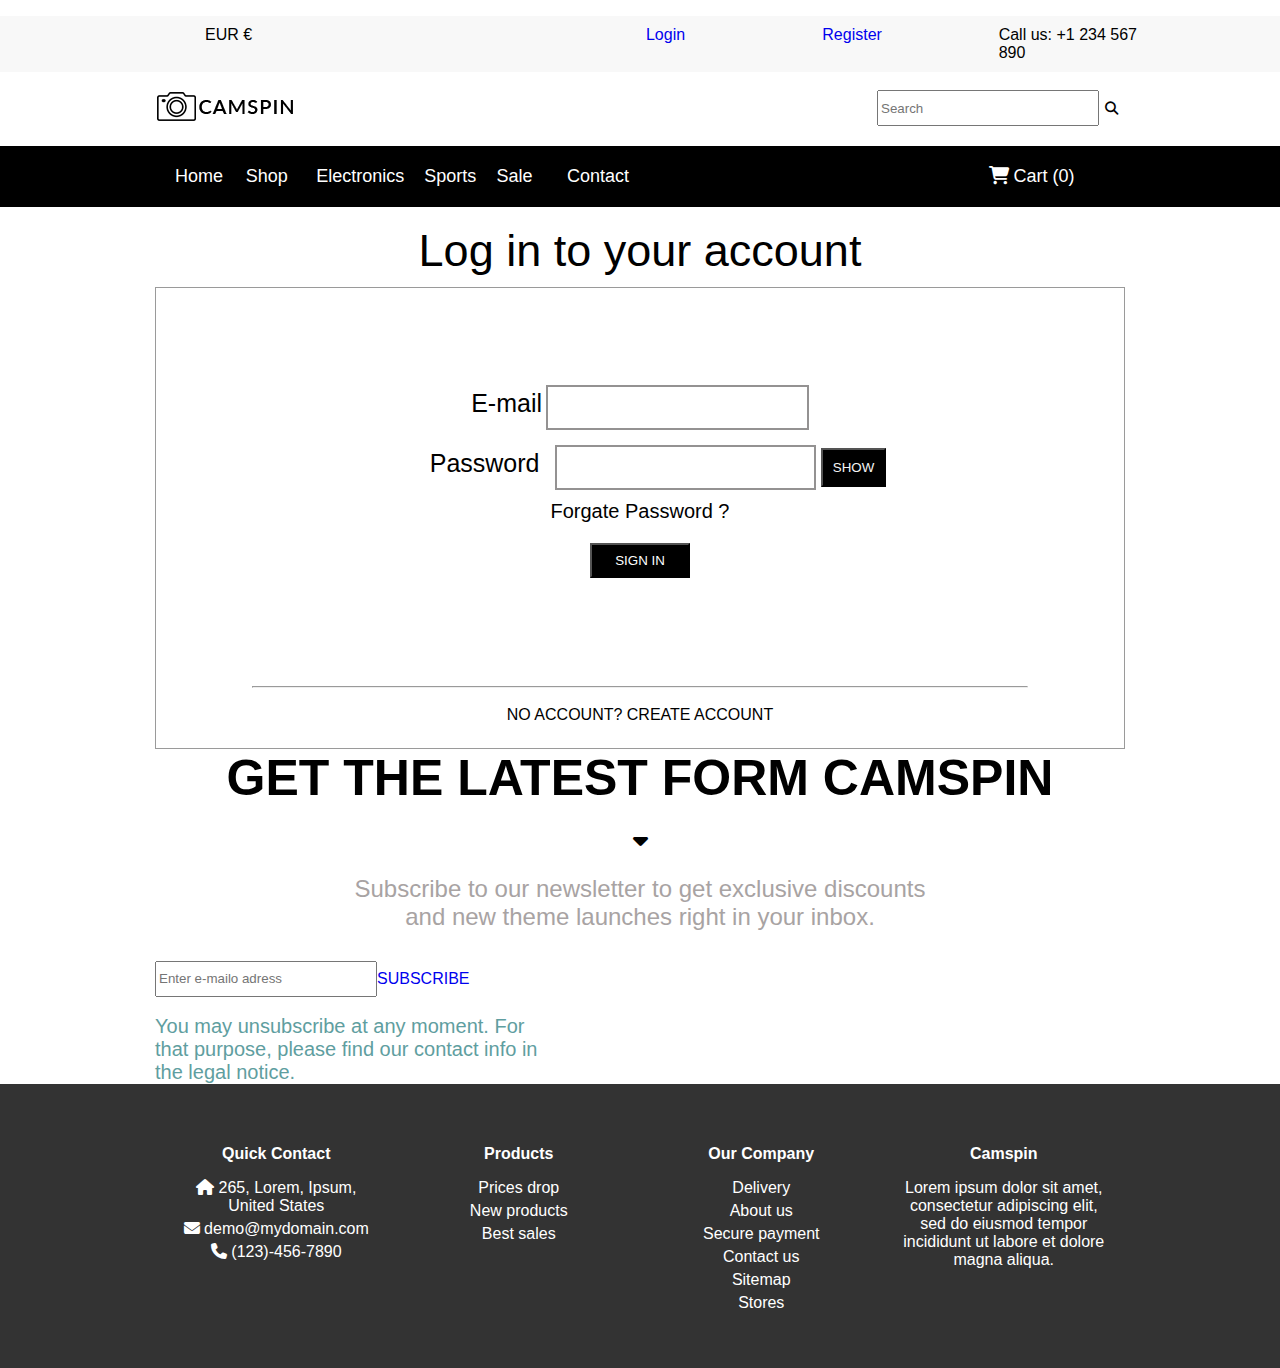
<file: login.html>
<!DOCTYPE html>
<html lang="en">

<head>
    <meta charset="UTF-8">
    <meta name="viewport" content="width=device-width, initial-scale=1.0">
    <title>Login</title>
    <link rel="stylesheet" href="assets/CSS/login.css">
    <link rel="stylesheet" href="https://cdnjs.cloudflare.com/ajax/libs/font-awesome/6.6.0/css/all.min.css">
    <link rel="icon" type="favicon/x-icon" href="assets/Image/maulik.png">
    <style>
        body {
    margin: 0 auto;
    padding: 0;
}

.navbar {
    background-color: #f8f8f8;
}

.navi {
    display: flex;
    width: 40%;
    align-items: center;
}

.input {
    display: flex;
    margin-left: 150%;
}

button.search {
    background-color: transparent;
    border: transparent;
}

input[type="text"] {
    width: 214px;
    height: 30px;

}

.container {
    width: 100%;
    margin: 0 auto;
    padding: 0 15px;
    max-width: 1000px;
    display: block;
    box-sizing: border-box;
}

hr.hhhh {
    width: 80%;
}

li {
    list-style: none;
}

.w1 {
    width: 70%;
    padding: 10px;
    color: black;
}

.q1 {
    width: 26%;
    color: black;
    padding: 10px;
}

.navbar3 {
    background-color: black;
    color: white;
}

.ul1 {
    display: flex;
    width: 100%;

}

.ul {
    display: flex;
    width: 100%;
    font-size: 18px;
    padding: 10px;
}

.n1 {
    list-style: none;
    width: 13%;
    padding: 10px;
}

.n2 {
    width: 35%;
    margin-left: 35%;
    padding: 10px;
}

.your-ac {
    text-align: center;
    font-size: 45px;
    padding-bottom: 10px;
}

.login1 {
    text-align: center;
    border: 1px solid #9a9a9a;
    height: 460px;
}

a {
    text-decoration: none;
}

.password {
    padding-top: 2%;
    padding-right: 15px;
    font-size: 20px;
}

.email {
    padding-top: 10%;
}

.form-detail {
    height: 32px;
    width: 200px;
}

label {
    font-size: 25px;
}

button.form-button {
    padding: 10px;
    background: black;
    color: whitesmoke;
    margin-left: 5px;
}

.form-password {
    margin-left: 6px;
}

.email {
    padding-top: 10%;
    margin-bottom: 15px;
}

label.form-password-name {
    padding: 11px;
    padding-left: 30px;
}

.form-detail {
    height: 35px;
    width: 27%;
}

.Forgate {
    text-align: center;
    font-size: 20px;
    padding-top: 10px;
}

.Forgate a {
    text-decoration: none;
    color: black;
}

.signin button {
    margin-top: 20px;
    padding: 8px;
    background-color: black;
    color: white;
    width: 100px;
    margin-bottom: 100px;
}

.create-ac {
    padding: 10px;
}




.text-001 {
    text-align: center;
    font-size: 50px;
    font: 300px;
    font-weight: 700;
    font-family: 'Segoe UI', Tahoma, Geneva, Verdana, sans-serif;
}

.section-title {
    display: block;
    width: 100%;
    text-align: center;
}

.text-002 {
    text-align: center;
    font-size: 24px;
    font-family: 'Lucida Sans', 'Lucida Sans Regular', 'Lucida Grande', 'Lucida Sans Unicode', Geneva, Verdana, sans-serif;
    font-weight: 300;
    color: #a8a3a3;
    padding-bottom: 30px;
}

button.SEBSCRIBE a {
    background-color: black;
    color: white;
    padding: 20px;
}

input.form-detail {
    width: 24%;
    height: 15px;
    padding: 13px;
    border: 2px solid rgb(148, 146, 146);
}

.txt0007 {
    text-align: center;
}

.a {
    text-decoration: none;
    background-color: black;
    color: white;
    padding: 20px;
    padding-bottom: 22.2px;
}

.txt0005 {
    text-align: left;
    font-size: 20px;
    color: cadetblue;
    max-width: 40%;
}

.row {
    display: flex;
    /* flex-wrap: wrap;
     */
}

/* --------footer start------ */
body {
    margin: 0;
    font-family: sans-serif;
}

.container {
    width: 90%;
    margin: 0 auto;
    /* Center the container */
}

.row {
    display: flex;
    flex-wrap: wrap;
    justify-content: space-between;
    font-family: sans-serif;

}

.column {
    width: 25%;
    /* Divide space for 4 columns */
    padding: 20px;
    box-sizing: border-box;
    /* Include padding in width calculation */
}

footer {
    background-color: #333;
    color: #fff;
    padding: 20px;
    text-align: center;
}

footer h4 {
    margin-bottom: 10px;
}

footer ul {
    list-style-type: none;
    padding: 0;
}

footer li {
    margin-bottom: 5px;
}

@media (max-width: 768px) {

    /* For smaller screens like tablets */
    .column {
        width: 50%;
    }
}

@media (max-width: 480px) {

    /* For mobile phones */
    .column {
        width: 100%;
    }
}

/* -----footer end------ */
    </style>
</head>

<body>
    <div class="navbar">
        <div class="container">
            <ul class="ul1">
                <li class="w1">EUR €</li>
                <li class="q1"><a href="#">Login</a></li>
                <li class="q1"><a href="#">Register</a></li>
                <li class="q1">Call us: +1 234 567 890</li>
            </ul>
        </div>
    </div>
    <div class="navbar1">
        <div class="container">
            <div class="navi">
                <div class="img"><img src="assets/Image/Camera.jpg" alt="img"></div>
                <div class="input">
                    <input type="text" placeholder="Search"><button class="search">
                        <i class="fas fa-search">
                        </i>
                    </button>
                </div>
            </div>
        </div>
    </div>
    <div class="navbar3">
        <div class="container">
            <ul class="ul">
                <li class="n1">Home</li>
                <li class="n1">Shop</li>
                <li class="n1"> Electronics</li>
                <li class="n1">Sports</li>
                <li class="n1"> Sale</li>
                <li class="n1">Contact </li>
                <li class="n2"> <i class="fas fa-shopping-cart"></i> Cart (0) </li>
            </ul>
        </div>
    </div>

    <div class="your-ac">
        <div class="container">
            <span>Log in to your account</span>
        </div>
    </div>
    <table>
        <div class="container">
            <div class="login1">
                <div class="email">
                    <label for="e-mail">E-mail</label>
                    <input type="text" class="form-detail">
                </div>
                <div class="form-password">
                    <label for="password" class="form-password-name">Password</label>
                    <input type="password" class="form-detail"><button class="form-button">SHOW</button>
                </div>
                <div class="Forgate">
                    <span><a href="#">Forgate Password ?</a></span>
                </div>
                <div class="signin">
                    <button>SIGN IN</button>
                </div>
                <hr class="hhhh">
                <div class="create-ac">
                    <span>NO ACCOUNT? CREATE ACCOUNT</span>
                </div>
            </div>

        </div>
        <div class="text-001">
            <span>GET THE LATEST FORM CAMSPIN</span>
        </div>
        <div class="section-title">
            <div class="container">
                <h2><i class="fas fa-caret-down"></i></h2>
            </div>
        </div>
        <div class="text-002">
            <span>Subscribe to our newsletter to get exclusive discounts <br>
                and new theme launches right in your inbox.</span>
        </div>
        <div class="container">
            <input type="text" placeholder="Enter e-mailo adress"><a href="#" class="subscribe-button">SUBSCRIBE</a>
        </div><br>
        <div class="container">
            <div class="txt0005">
                <span>
                    You may unsubscribe at any moment. For that purpose, please find our contact info in the legal
                    notice.
                </span>
            </div>
        </div>

        <footer>
            <div class="container">
                <div class="row">
                    <div class="column">
                        <h4>Quick Contact</h4>
                        <ul>
                            <li><i class="fas fa-home"></i> 265, Lorem, Ipsum, United States</li>
                            <li><i class="fas fa-envelope"></i> demo@mydomain.com</li>
                            <li><i class="fas fa-phone"></i> (123)-456-7890</li>
                        </ul>
                    </div>

                    <div class="column">
                        <h4>Products</h4>
                        <ul>
                            <li>Prices drop</li>
                            <li>New products</li>
                            <li>Best sales</li>
                        </ul>
                    </div>

                    <div class="column">
                        <h4>Our Company</h4>
                        <ul>
                            <li>Delivery</li>
                            <li>About us</li>
                            <li>Secure payment</li>
                            <li>Contact us</li>
                            <li>Sitemap</li>
                            <li>Stores</li>
                        </ul>
                    </div>

                    <div class="column">
                        <h4>Camspin</h4>
                        <p>Lorem ipsum dolor sit amet, consectetur adipiscing elit, sed do eiusmod tempor incididunt ut
                            labore et dolore magna aliqua.</p>
                    </div>
                </div>
            </div>
        </footer>

    </table>
</body>

</html>
</file>
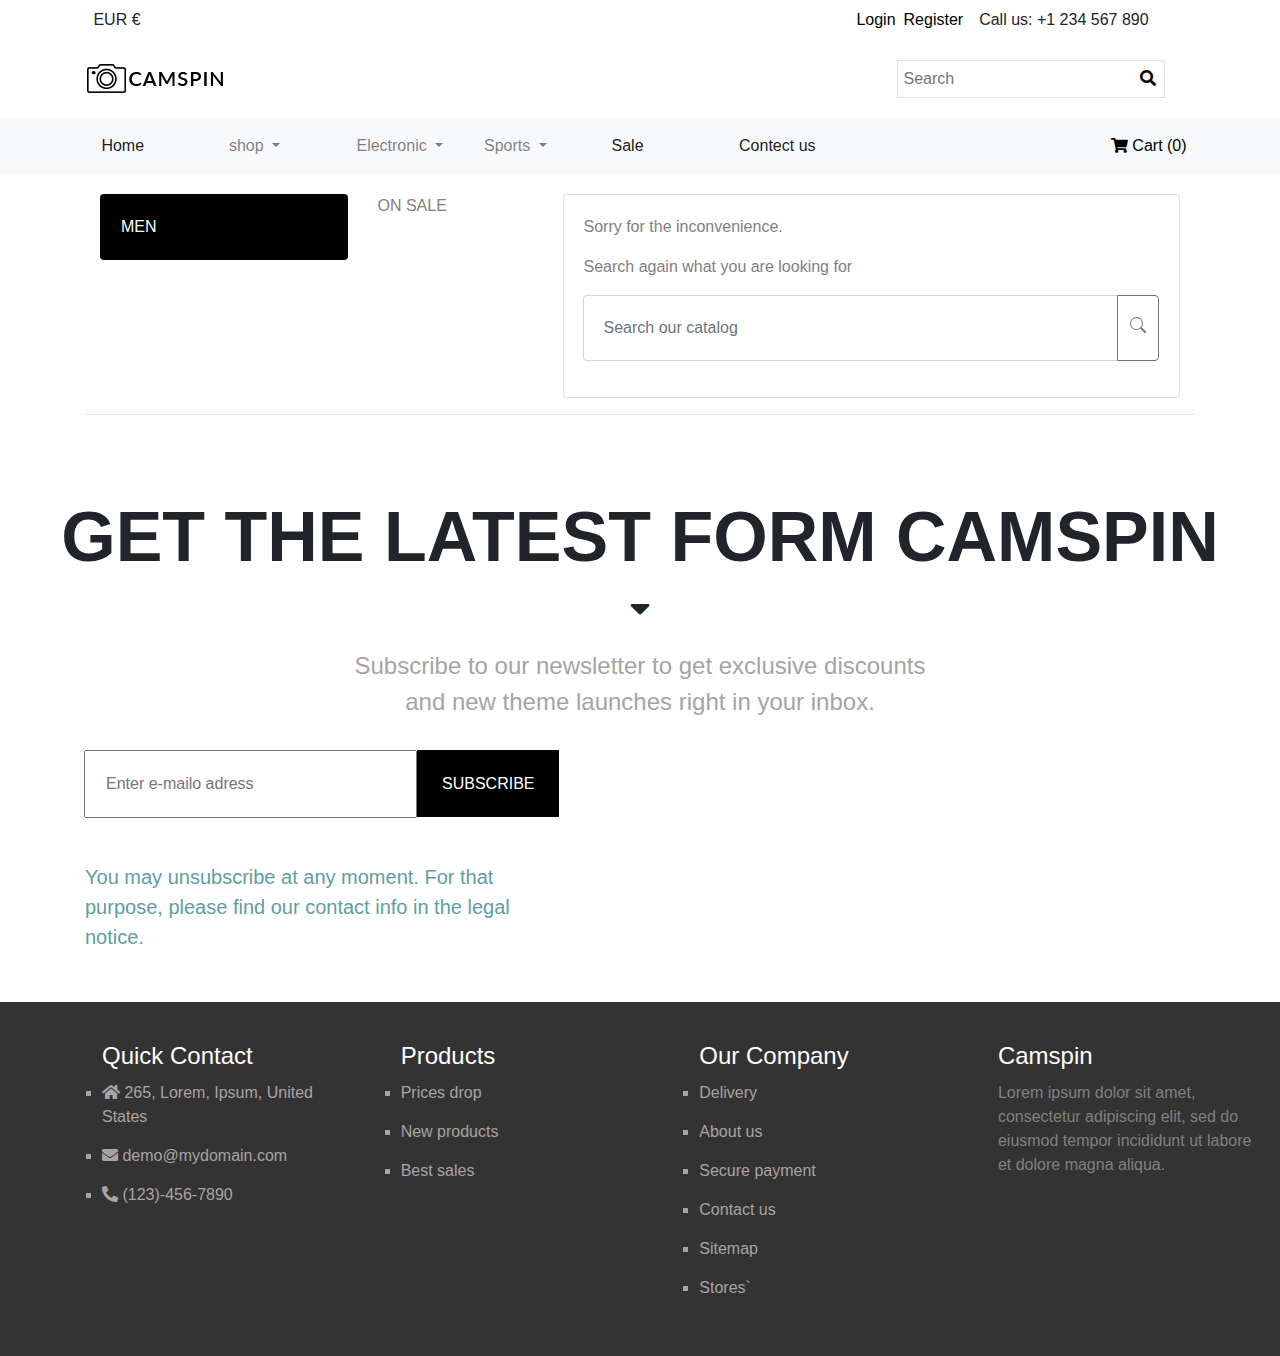
<file: price-drop.html>
<!DOCTYPE html>
<html lang="en">

<head>
    <meta charset="UTF-8">
    <meta name="viewport" content="width=device-width, initial-scale=1.0">
    <title>price drop</title>
    <link rel="stylesheet" href="assets/CSS/register.css">
    <link rel="stylesheet" href="https://cdnjs.cloudflare.com/ajax/libs/font-awesome/6.6.0/css/all.min.css">
    <link rel="stylesheet" href="https://maxcdn.bootstrapcdn.com/bootstrap/4.0.0/css/bootstrap.min.css">
    <link rel="stylesheet" href="https://cdnjs.cloudflare.com/ajax/libs/font-awesome/5.15.3/css/all.min.css">
    <link rel="icon" type="favicon/x-icon" href="assets/Image/maulik.png">
    <style>
        body {
            font-family: Arial, Helvetica, sans-serif;
            margin: 0;
        }

        .header {
            overflow: hidden;
            background-color: #f1f1f1;
            padding: 20px 10px;
        }

        .header a {
            float: left;
            color: black;
            text-align: center;
            padding: 12px;
            text-decoration: none;
            font-size: 18px;
            line-height: 25px;
            border-radius: 4px;
        }

        .header a.logo {
            font-size: 25px;
            font-weight: bold;
        }

        .header a:hover {
            background-color: #ddd;
            color: black;
        }

        .header a.active {
            background-color: #04AA6D;
            color: white;
        }

        .header-right {
            float: right;
        }

        /* Style the content */
        .content {
            padding: 20px;
        }

        .row-01 {
            display: flex;
            width: 100%;
            margin-top: 20px;
        }

        ul.navbar-nav.mr-auto {
            width: 70%;
        }

        p.p {
            margin: 0;
        }

        .text-001 {
            text-align: center;
            font-size: 70px;
            font: 300px;
            font-weight: 700;
            margin-top: 70px;
            font-family: 'Segoe UI', Tahoma, Geneva, Verdana, sans-serif;
        }

        .section-title {
            display: block;
            width: 100%;
            text-align: center;
        }

        .text-002 {
            text-align: center;
            font-size: 24px;
            margin-top: 20px;
            font-family: 'Lucida Sans', 'Lucida Sans Regular', 'Lucida Grande', 'Lucida Sans Unicode', Geneva, Verdana, sans-serif;
            font-weight: 300;
            color: #a8a3a3;
            padding-bottom: 30px;
        }

        .txt0005 {
            text-align: left;
            font-size: 20px;
            color: cadetblue;
            max-width: 40%;
            margin-top: 20px;
            margin-bottom: 30px;
        }

        input[type="text"] {
            width: 30%;
            padding: 20px;
            margin-left: -1px;
        }

        a.subscribe-button {
            background-color: black;
            padding: 25px;
            color: white;
        }

        button.SEBSCRIBE a {
            background-color: black;
            color: white;
            padding: 20px;
        }

        input.form-detail {
            width: 24%;
            height: 15px;
            padding: 13px;
            border: 2px solid rgb(148, 146, 146);
        }
        .card-body a{
            color: white;
        }



        /* --------footer start------ */
        body {
            margin: 0;
            font-family: sans-serif;
        }

        .row {
            display: flex;
            text-align: left;
            width: 110%;
        }

        .container {
            width: 90%;
            margin: 0 auto;
            /* Center the container */
        }

        .row {
            display: flex;
            flex-wrap: wrap;
            justify-content: space-between;
        }

        .column {
            width: 25%;
            /* Divide space for 4 columns */
            padding: 20px;
            box-sizing: border-box;
            /* Include padding in width calculation */
        }

        footer {
            background-color: var(--black-grey);
            color: var(--white);
            padding: 20px;
            font-family: 'Franklin Gothic Medium', 'Arial Narrow', Arial, sans-serif;
            text-align: center;
            margin-top: 50px;
        }

        footer h4 {
            margin-bottom: 10px;
        }

        footer ul {
            list-style-type: none;
            color: var(--dark-grey);
            padding: 0;
        }

        footer li {
            margin-bottom: 5px;
            list-style-type: square;
            color: var(--dark-grey);
            margin-bottom: 15px;
        }

        footer li a {
            color: var(--dark-grey);
        }

        p {
            list-style-type: square;
            color: grey;
        }
    </style>
</head>

<body>
    <div class="navbar">
        <div class="container">
            <div class="row justify-content-space-between w-100">
                <div class="col-lg-2">
                    <div>
                        EUR €
                    </div>
                </div>
                <div class="col-lg-10">
                    <div class="form d-flex justify-content-end w-100">
                        <div class=" q1"><a href="http://127.0.0.1:5500/Css/WEB%20SITE/login.html"
                                target="_self">Login</a></div>
                        <div class="q1 mx-2"><a href="http://127.0.0.1:5500/Css/WEB%20SITE/register.html">Register</a>
                        </div>
                        <di class="q1 mx-2">Call us: +1 234 567 890</di>
                    </div>
                </div>
            </div>
            <ul class="ul1">

            </ul>
        </div>
    </div>

    <div class="navbar1">
        <div class="container">
            <div class="row w-100">
                <div class="col-lg-2 img"><img src="assets/Image/Camera.jpg" alt="img"></div>
                <div class="col-lg-10">
                    <div class="serch-box d-flex justify-content-end">
                        <input type="text" placeholder="Search" class="search"><button class="search-btn"><i
                                class="fas fa-search"></i></button>
                    </div>
                </div>
            </div>
        </div>
    </div>


    <nav class="navbar navbar-expand-lg navbar-light bg-light">
        <div class="container">
            <button class="navbar-toggler" type="button" data-toggle="collapse" data-target="#navbarSupportedContent"
                aria-controls="navbarSupportedContent" aria-expanded="false" aria-label="Toggle navigation">
                <span class="navbar-toggler-icon"></span>
            </button>

            <div class="collapse navbar-collapse" id="navbarSupportedContent">
                <ul class="navbar-nav mr-auto">
                    <li class="nav-item active">
                        <a class="nav-link" href="#">Home <span class="sr-only">(current)</span></a>
                    </li>
                    <li class="nav-item dropdown">
                        <a class="nav-link dropdown-toggle" href="#" id="navbarDropdown" role="button"
                            data-toggle="dropdown" aria-haspopup="true" aria-expanded="false">
                            shop
                        </a>
                        <div class="dropdown-menu" aria-labelledby="navbarDropdown">
                            <a class="dropdown-item" href="#">fashion</a>
                            <a class="dropdown-item" href="#">jwellery</a>
                            <a class="dropdown-item" href="#">furniture</a>
                            <a class="dropdown-item" href="#">auto parts</a>
                    </li>
                    <li class="nav-item dropdown">
                        <a class="nav-link dropdown-toggle" href="#" id="navbarDropdown" role="button"
                            data-toggle="dropdown" aria-haspopup="true" aria-expanded="false">
                            Electronic
                        </a>
                        <div class="dropdown-menu" aria-labelledby="navbarDropdown">
                            <a class="dropdown-item" href="#">Mobiles</a>
                            <a class="dropdown-item" href="#">Cameras</a>

                    </li>
                    <li class="nav-item dropdown">
                        <a class="nav-link dropdown-toggle" href="#" id="navbarDropdown" role="button"
                            data-toggle="dropdown" aria-haspopup="true" aria-expanded="false">
                            Sports
                        </a>
                        <div class="dropdown-menu" aria-labelledby="navbarDropdown">
                            <a class="dropdown-item" href="#">Books</a>
                            <a class="dropdown-item" href="#">Asseccories</a>
                    <li class="nav-item active">
                        <a class="nav-link" href="#">Sale <span class="sr-only">(current)</span></a>
                    </li>
                    <li class="nav-item active">
                        <a class="nav-link" href="#">Contect us <span class="sr-only">(current)</span></a>
                    </li>
                    </li>
                </ul>
                <div class="shoping-icon"><a href="#"> <i class="fas fa-shopping-cart"></i>
                        <p class="p">Cart (0)</p>
                    </a>
                </div>
            </div>
        </div>
    </nav>





    <script src="https://code.jquery.com/jquery-3.2.1.slim.min.js"></script>
    <script src="https://maxcdn.bootstrapcdn.com/bootstrap/4.0.0/js/bootstrap.min.js"></script>

    <div class="container">
        <div class="row-01 ">
            <div class="col-md-3">
                <div class="card" style="background-color: black; color: white;">
                    <div class="card-body">
                        <a href="#"> MEN</a>
                    </div>
                </div>
            </div>
            <div class="col-md-2">
                <p>ON SALE</p>
            </div>
            <div class="col-md-7">
                <div class="card">
                    <div class="card-body">
                        <p>Sorry for the inconvenience.</p>
                        <p>Search again what you are looking for</p>
                        <div class="input-group mb-3">
                            <input type="text" class="form-control" placeholder="Search our catalog"
                                aria-label="Search our catalog" aria-describedby="basic-addon2">
                            <div class="input-group-append">
                                <button class="btn btn-outline-secondary" type="button">
                                    <svg width="1em" height="1em" viewBox="0 0 16 16" class="bi bi-search"
                                        fill="currentColor" xmlns="http://www.w3.org/2000/svg">
                                        <path fill-rule="evenodd"
                                            d="M10.442 10.442a1 1 0 0 1 1.415 0l3.85 3.85a1 1 0 0 1-1.414 1.415l-3.85-3.85a1 1 0 0 1 0-1.415z" />
                                        <path fill-rule="evenodd"
                                            d="M6.5 12a5.5 5.5 0 1 0 0-11 5.5 5.5 0 0 0 0 11zM13 6.5a6.5 6.5 0 1 1-13 0 6.5 6.5 0 0 1 13 0z" />
                                    </svg>
                                </button>
                            </div>
                        </div>
                    </div>
                </div>
            </div>
        </div>
        <hr>
    </div>

    <div class="text-001">
        <span>GET THE LATEST FORM CAMSPIN</span>
    </div>
    <div class="section-title">
        <div class="container">
            <h2><i class="fas fa-caret-down"></i></h2>
        </div>
    </div>
    <div class="text-002">
        <span>Subscribe to our newsletter to get exclusive discounts <br>
            and new theme launches right in your inbox.</span>
    </div>
    <div class="container">
        <input type="text" placeholder="Enter e-mailo adress"><a href="#" class="subscribe-button">SUBSCRIBE</a>
    </div><br>
    <div class="container">
        <div class="txt0005">
            <span>
                You may unsubscribe at any moment. For that purpose, please find our contact info in the legal
                notice.
            </span>
        </div>
    </div>

    <footer>
        <div class="container">
            <div class="row">
                <div class="column">
                    <h4>Quick Contact</h4>
                    <ul>
                        <li><i class="fas fa-home"></i> 265, Lorem, Ipsum, United States</li>
                        <li><i class="fas fa-envelope"></i> demo@mydomain.com</li>
                        <li><i class="fas fa-phone-alt"></i> (123)-456-7890</li>
                    </ul>
                </div>

                <div class="column">
                    <h4>Products</h4>
                    <ul>
                        <li><a href="#">Prices drop</a></li>
                        <li><a href="#">New products</a></li>
                        <li><a href="#">Best sales</a></li>
                    </ul>
                </div>

                <div class="column">
                    <h4>Our Company</h4>
                    <ul>
                        <li><a href="#">Delivery</a></li>
                        <li><a href="#">About us</a></li>
                        <li><a href="#">Secure payment</a></li>
                        <li><a href="#">Contact us</a></li>
                        <li><a href="#">Sitemap</a></li>
                        <li><a href="#">Stores`</a></li>
                    </ul>
                </div>

                <div class="column">
                    <h4>Camspin</h4>
                    <p>Lorem ipsum dolor sit amet, consectetur adipiscing elit, sed do eiusmod tempor incididunt ut
                        labore et dolore magna aliqua.</p>
                </div>
            </div>
        </div>
    </footer>



</body>

</html>
</file>
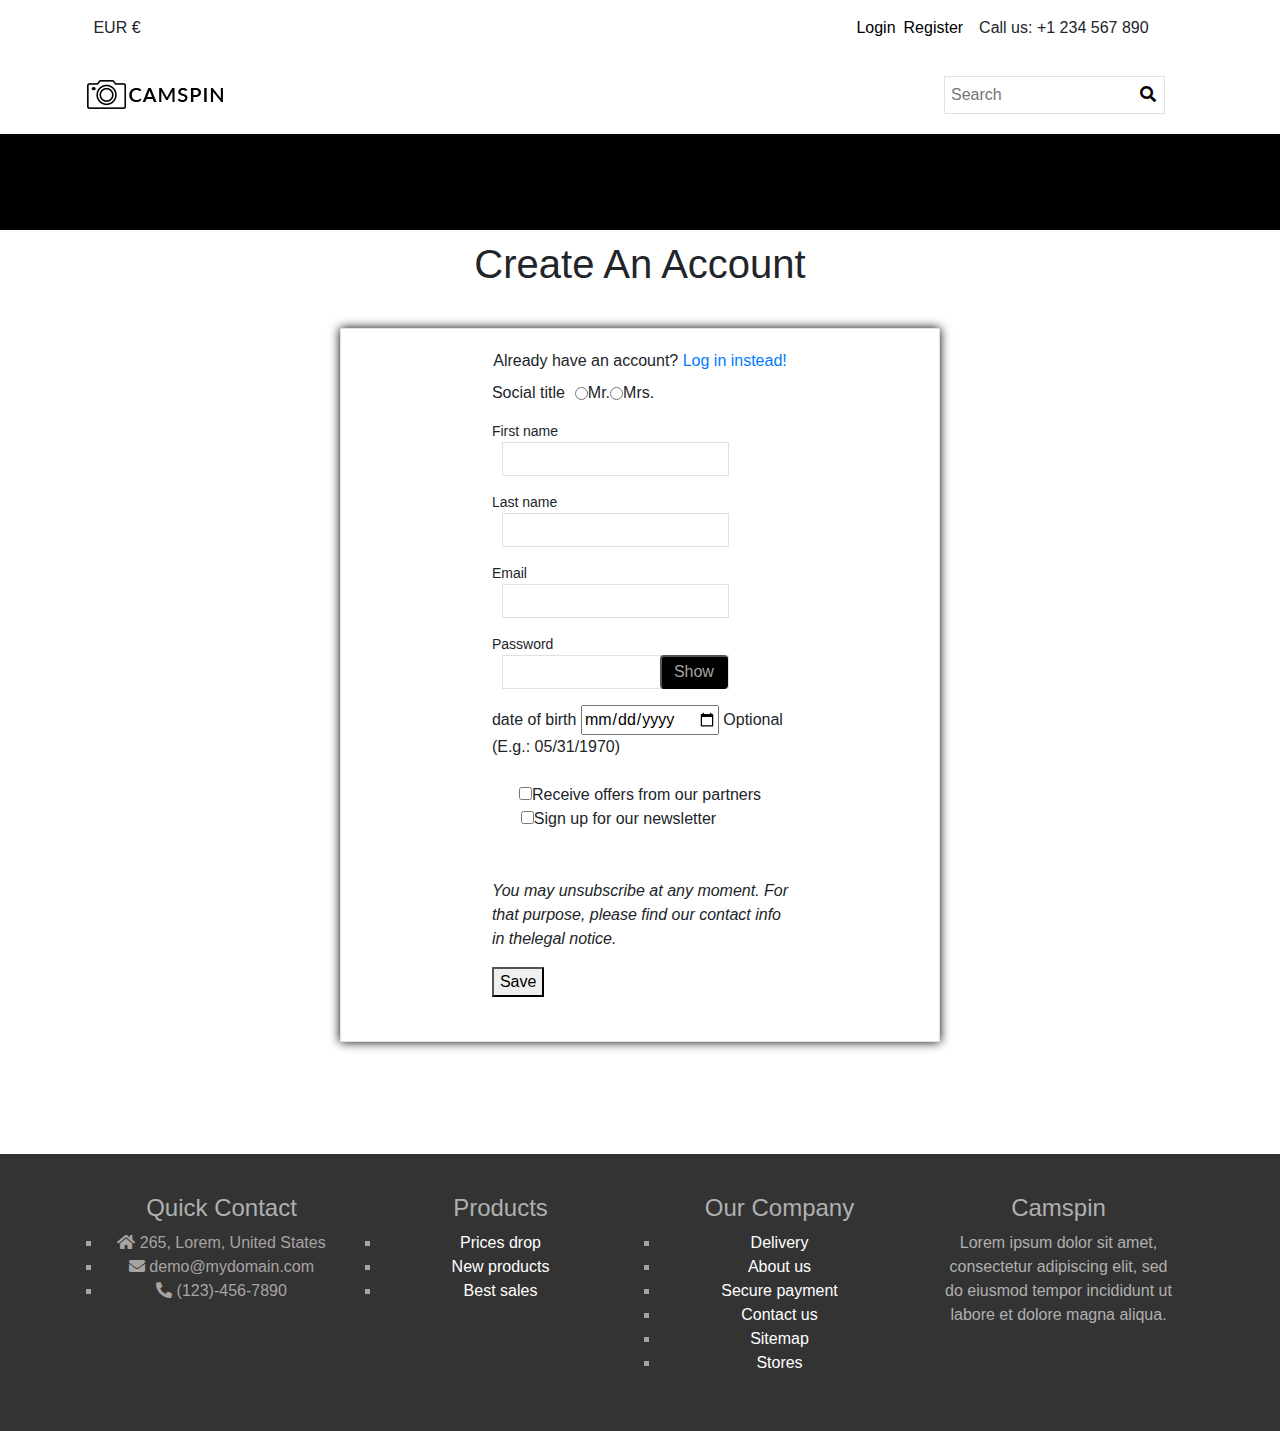
<file: register.html>
<!DOCTYPE html>
<html lang="en">

<head>
    <meta charset="UTF-8">
    <meta name="viewport" content="width=device-width, initial-scale=1.0">
    <title>Register Form</title>
    <link rel="stylesheet" href="assets/CSS/register.css">
    <link rel="stylesheet" href="https://cdnjs.cloudflare.com/ajax/libs/font-awesome/6.6.0/css/all.min.css">
    <link rel="stylesheet" href="https://maxcdn.bootstrapcdn.com/bootstrap/4.0.0/css/bootstrap.min.css">
    <link rel="stylesheet" href="https://cdnjs.cloudflare.com/ajax/libs/font-awesome/5.15.3/css/all.min.css">
    <link rel="icon" type="favicon/x-icon" href="assets/Image/maulik.png">
    <style>
        /* Add this to the end of your CSS file */

/* Mobile devices (max-width: 768px) */
:root {
    --black: black;
    --white: white;
    --grey: #b0b0b0;
    --light-grey: #e1e1e1;
    --dark-grey: #a8a3a3;
    --cattle-blue: #5e9ea1;
    --black-grey: #333;
    --green: #3e8e41;
    --groom: #949292;

}

@media only screen and (max-width: 768px) {

    /* Adjust the layout for mobile devices */
    .container {
        width: 90%;
        margin: 0 auto;
    }

    .navi {
        flex-direction: column;
    }

    .input {
        margin-left: 0;
    }

    .register {
        font-size: 30px;
    }

    .create-account {
        padding: 20px;
    }

    .table1 {
        margin-left: 0;
    }

    .create-account .radio,
    .create-account .first-name,
    .create-account .last-name,
    .create-account .Form-Email,
    .create-account .radio,
    .create-account .cheking {
        width: 100%;
        display: grid;
    }

    ul.navbar-nav.mr-auto {
        width: 66%;
    }

    .form-radio {
        flex-direction: row;
    }

    .footer-col {
        width: 50%;
    }
}

/* Tablets (max-width: 1024px) */
@media only screen and (max-width: 1024px) {
    .container {
        width: 80%;
        margin: 0 auto;
    }

    .navi {
        flex-direction: row;
    }

    .input {
        margin-left: 50px;
    }

    .register {
        font-size: 40px;
    }

    .create-account {
        padding: 30px;
    }

    .table1 {
        margin-left: 20px;
    }

    .footer-col {
        width: 33.33%;
    }
}

/* Desktop devices (min-width: 1024px) */
@media only screen and (min-width: 1024px) {
    .container {
        width: 70%;
        margin: 0 auto;
    }

    .navi {
        flex-direction: row;
    }

    .input {
        margin-left: 100px;
    }

    .register {
        font-size: 50px;
    }

    .create-account {
        padding: 40px;
    }

    .table1 {
        margin-left: 30px;
    }

    .footer-col {
        width: 25%;
    }
}

/* Add this to the end of your CSS file */

/* Make the registration form responsive */
.create-account {
    max-width: 600px;
    width: 100%;
    margin: 40px auto;
    padding: 20px;
    background-color: var(--white);
    border: 1px solid var(--light-grey);
    box-shadow: 0 0 10px var(--black);
}

.serch-box .search {
    border: 1px solid var(--light-grey);
    outline: none;
    padding: 6px;
    position: relative;
}

button.search-btn {
    border: none;
    position: absolute;
    right: 2%;
    top:50%;
    transform: translatey(-50%);
    background: transparent;
}
.radio>button {
    background-color: var(--black);
    color: var(--grey);
    border: none;
    font-size: 15px;
    font-weight: 500;
    width: 75px;
    font-family: math;
    position: absolute;
    top: 10px;
    right: 115px;
}

.create-account .radio,
.create-account .first-name,
.create-account .last-name,
.create-account .Form-Email,
.create-account .radio,
.create-account .cheking {
    /* margin-bottom: 20px; */
    width: 100%;
    position: relative;
}

/* Make the footer responsive */
/* --------footer start------ */
body {
    margin: 0;
    font-family: sans-serif;
}

.container {
    width: 90%;
    margin: 0 auto;
}

.column {
    width: 25%;
    padding: 20px;
    box-sizing: border-box;
}


footer {
    background-color: var(--black-grey);
    color: var(--grey);
    padding: 20px;
    text-align: center;
}

footer ul {
    list-style-type: none;
    padding: 0;
}

footer li {
    list-style-type: square;
    color: var(--dark-grey);
}


@media (max-width: 768px) {
    .column {
        width: 50%;
    }
}

@media (max-width: 480px) {

    /* For mobile phones */
    .column {
        width: 100%;
    }
}

/* -----footer end------ */

.shoping-icon {
    display: ruby;
}

ul.navbar-nav.mr-auto {
    width: 66%;
}

.register-table {
    max-width: 700px;
}

.input-item label {
    width: 30%;
    font-size: 14px;
}

.gender {
    display: flex;
    margin-bottom: 0;
    width: 100%;
    justify-content: flex-start;
}

/* Make the navigation bar responsive */

.navbar {
    display: flex;
    justify-content: space-between;
    align-items: center;
    flex-wrap: wrap;
    padding: 1rem;
    background-color: var(--white);
}

.caption {
    text-align: center;
    margin: 10px 0;
}

.form-radio {
    padding: 0 10px;
}


.input-item .input-box {
    position: relative;
}

.input-item .input-box button {
    position: absolute;
    top: 0;
    background-color: var(--black);
    color: var(--dark-grey);
    padding: 0 12px;
    right: -9px;
    bottom: 0;
    border-radius: 4px;
}


.input-item .input-box .input {
    background-color: var(--white);
    display: block;
    outline: none;
    padding: 4px;
    margin-left: 10px;
    width: 100%;
    border: 1px solid var(--light-grey)
}

.img {
    width: 80%;
}

@media(max-width: 375px) {
    .input {
        width: 50%;
        align-content: center;
        display: contents;
    }

    .input-item .input-box .input {
        margin-left: 0;
    }

    .gender {
        margin: 0;
    }

    .input-item label {
        width: 100%;
        margin-bottom: 4px !important;
    }

    .form-radio {
        flex-direction: row;
    }

    ul.ul1 li.w1 {
        width: inherit;
    }

    .img {
        width: 50%;
    }

    .form-radio {
        align-items: center;
    }

    .create-account .radio,
    .create-account .first-name,
    .create-account .last-name,
    .create-account .Form-Email,
    .create-account .radio,
    .create-account .cheking {
        /* margin-bottom: 20px; */
        width: 100%;
    }

    .first-name {
        display: grid;
    }

    .navi {
        display: block;
        width: 100%;
    }
}

.navbar1 {
    margin: 20px 0;
}

@media(max-width: 767px) {
    .input {
        width: 50%;
        align-content: center;
        display: contents;
    }

    .navbar ul {
        flex-direction: row;
    }

    .form-radio {
        flex-direction: row;
    }

    .img {
        width: 50%;
    }

    .form-radio {
        align-items: center;
    }

    .create-account .radio,
    .create-account .first-name,
    .create-account .last-name,
    .create-account .Form-Email,
    .create-account .radio,
    .create-account .cheking {
        width: 100%;
    }

    .first-name {
        display: grid;
    }

    .navi {
        display: block;
        width: 100%;
    }
}

@media(max-width: 1024px) {
    .input {
        width: 50%;
        align-content: center;
        display: contents;
    }

    .img {
        width: 50%;
    }

    .navi {
        display: block;
        width: 100%;
    }
}

.Form-Email label {
    display: inline-block;
    /* margin-bottom: .5rem; */
    margin-right: 35px;
}

@media(max-width: 1440px) {
    .input {
        width: 50%;
        align-content: center;
        display: contents;
    }

    .img {
        width: 50%;
    }

    .navi {
        display: block;
        width: 100%;
    }
}

@media(max-width: 2560px) {
    .input {
        width: 50%;
        align-content: center;
    }

    .img {
        width: 50%;
    }

    .navi {
        display: block;
        width: 100%;
    }
}



input#last name {
    WIDTH: 280px;
    margin-top: 10px;
}

.navbar ul {
    list-style: none;
    margin: 0;
    padding: 0;
    display: flex;
    width: 100%;
}

.navbar li {
    margin-right: 20px;
    color: var(--black);
    width: 25%;
}

li.q1 {
    color: var(--black);
    width: 25%;
}



.navbar a {
    color: var(--black);
    text-decoration: none;
}

.navi {
    width: 100%;
    display: flex;
    flex-wrap: wrap;
}

.img {
    width: 70%;
}

.cheking {
    text-align: center;
}

.selector {
    text-align: center;
    margin-left: -43px;
}

.input {
    width: 70%;
    align-content: center;
}

.navbar3 {
    background: var(--black);
    padding: 0px;
}

ul.ul {
    display: flex;
    width: 100%;
    list-style: none;
    /* background-color: black; */
    color: var(--white);
    padding: 10px;
}

li.n1 {
    width: 15%;
}

/* Make the navigation bar responsive for smaller screens */

@media (max-width: 768px) {
    .navbar {
        flex-direction: column;
        align-items: center;
    }

    .navbar ul {
        flex-direction: row;
    }

    ul.ul {
        display: flex;
        width: 100%;
        list-style: none;
        background-color: var(--black-grey);
        color: var(--white);
    }

    li.n1 {
        width: 15%;
    }
}

/* Make the registration form responsive */
.input-item {
    display: flex;
    flex-wrap: wrap;
    align-items: center;
}

.create-account {
    display: flex;
    flex-direction: column;
    align-items: center;
}


.form-radio {
    display: flex;
    align-items: center;
    /* margin-bottom: 10px; */
}

/* Make the registration form responsive for smaller screens */

@media (max-width: 768px) {
    .create-account {
        padding: 1rem;
    }

    .table {
        flex-direction: column;
    }

    ul.ul {
        display: flex;
        width: 100%;
        list-style: none;
        background-color: var(--black-grey);
        color: var(--white);
    }

    li.n1 {
        width: 15%;
    }
}

/* Make the footer responsive */

.footer {
    display: flex;
    flex-direction: column;
    align-items: center;
    padding: 2rem;
    background-color: var(--black-grey);
    color: var(--white);
}

.footer-col ul {
    list-style: none;
    margin: 0;
    padding: 0;
}



/* Make the footer responsive for smaller screens */

@media (max-width: 768px) {
    .footer {
        padding: 1rem;
    }

    .footer-col {
        margin-bottom: 10px;
    }

    ul.ul {
        display: flex;
        width: 100%;
        list-style: none;
        background-color: var(--black-grey);
        color: var(--white);
    }

    li.n1 {
        width: 15%;
    }
}

.Form-date {
    margin-top: 16px;
}

.bg-light {
    background-color: var(--black) !important;
}

@media screen and (min-device-width: 320px) and (max-device-width: 768px) {
    .form-radio {
        flex-direction: row;
    }
}

@media screen and (min-device-width: 320px) and (max-device-width: 425px) {}

i.fas.fa-shopping-cart {
    color: var(--black);
    font-size: 15px;
}

.p {
    color: var(--black);
}

p {

    margin-bottom: 1rem;
}

li a {
    color: var(--white);
}

.navbar-expand-lg .navbar-nav {
    width: 50%;
    -webkit-box-orient: horizontal;
    -webkit-box-direction: normal;
    -ms-flex-direction: row;
    flex-direction: row;
}

@media(min-width: 992px) {
    .navbar-expand-lg .navbar-nav {
        -webkit-box-orient: horizontal;
        -webkit-box-direction: normal;
        -ms-flex-direction: row;
        flex-direction: row;
        width: 55%;
    }
}

@media(max-width: 1024px) {
    .navbar-expand-lg .navbar-nav {
        -webkit-box-orient: horizontal;
        -webkit-box-direction: normal;
        -ms-flex-direction: row;
        flex-direction: row;
        width: 75%;
    }
}
    </style>

</head>

<body>

    <div class="navbar">
        <div class="container">
            <div class="row justify-content-space-between w-100">
                <div class="col-lg-2">
                    <div>
                        EUR €
                    </div>
                </div>
                <div class="col-lg-10">
                    <div class="form d-flex justify-content-end w-100">
                        <div class=" q1"><a href="http://127.0.0.1:5500/Css/WEB%20SITE/login.html"
                                target="_self">Login</a></div>
                        <div class="q1 mx-2"><a href="http://127.0.0.1:5500/Css/WEB%20SITE/register.html">Register</a>
                        </div>
                        <di class="q1 mx-2">Call us: +1 234 567 890</di>
                    </div>
                </div>
            </div>
            <ul class="ul1">

            </ul>
        </div>
    </div>

    <div class="navbar1">
        <div class="container">
            <div class="row w-100">
                <div class="col-lg-2 img"><img src="assets/Image/Camera.jpg" alt="img"></div>
                <div class="col-lg-10">
                    <div class="serch-box d-flex justify-content-end">
                        <input type="text" placeholder="Search" class="search"><button class="search-btn"><i
                                class="fas fa-search"></i></button>
                    </div>
                </div>
            </div>
        </div>
    </div>

    <nav class="navbar navbar-expand-lg navbar-light bg-light">
        <div class="container">
            <button class="navbar-toggler" type="button" data-toggle="collapse" data-target="#navbarSupportedContent"
                aria-controls="navbarSupportedContent" aria-expanded="false" aria-label="Toggle navigation">
                <span class="navbar-toggler-icon"></span>
            </button>

            <div class="collapse navbar-collapse" id="navbarSupportedContent">
                <ul class="navbar-nav mr-auto">
                    <li class="nav-item active">
                        <a class="nav-link" href="#">Home <span class="sr-only">(current)</span></a>
                    </li>
                    <li class="nav-item dropdown">
                        <a class="nav-link dropdown-toggle" href="#" id="navbarDropdown" role="button"
                            data-toggle="dropdown" aria-haspopup="true" aria-expanded="false">
                            shop
                        </a>
                        <div class="dropdown-menu" aria-labelledby="navbarDropdown">
                            <a class="dropdown-item" href="#">fashion</a>
                            <a class="dropdown-item" href="#">jwellery</a>
                            <a class="dropdown-item" href="#">furniture</a>
                            <a class="dropdown-item" href="#">auto parts</a>
                    </li>
                    <li class="nav-item dropdown">
                        <a class="nav-link dropdown-toggle" href="#" id="navbarDropdown" role="button"
                            data-toggle="dropdown" aria-haspopup="true" aria-expanded="false">
                            Electronic
                        </a>
                        <div class="dropdown-menu" aria-labelledby="navbarDropdown">
                            <a class="dropdown-item" href="#">Mobiles</a>
                            <a class="dropdown-item" href="#">Cameras</a>

                    </li>
                    <li class="nav-item dropdown">
                        <a class="nav-link dropdown-toggle" href="#" id="navbarDropdown" role="button"
                            data-toggle="dropdown" aria-haspopup="true" aria-expanded="false">
                            Sports
                        </a>
                        <div class="dropdown-menu" aria-labelledby="navbarDropdown">
                            <a class="dropdown-item" href="#">Books</a>
                            <a class="dropdown-item" href="#">Asseccories</a>
                    <li class="nav-item active">
                        <a class="nav-link" href="#">Sale <span class="sr-only">(current)</span></a>
                    </li>
                    <li class="nav-item active">
                        <a class="nav-link" href="#">Contect us <span class="sr-only">(current)</span></a>
                    </li>
                    </li>
                </ul>
                <div class="shoping-icon"> <i class="fas fa-shopping-cart"></i>
                    <p class="p">Cart (0)</p>
                </div>
            </div>
        </div>
    </nav>




    <script src="https://code.jquery.com/jquery-3.2.1.slim.min.js"></script>
    <script src="https://maxcdn.bootstrapcdn.com/bootstrap/4.0.0/js/bootstrap.min.js"></script>

    <h1 class="caption">Create An Account</h1>


    <div class="container">
        <div class="create-account">
            <div class="account">
                <span>Already have an account?<a href="#" class="log"> Log in instead!</a></span>
            </div>
            <div class="register-table">
                <div class="gender my-2">
                    <label for="text" class="mb-0">Social title</label>
                    <div class="form-radio">
                        <input type="radio" id="male" name="gender">Mr.
                        <input type="radio" id="female" name="gender">Mrs.
                    </div>
                </div>
                <div class="input-item my-3">
                    <label for="text" class="mb-0">First name</label>
                    <div class="input-box">
                        <input type="text" name="name" class="input mt-0" id="first name">
                    </div>
                </div>
                <div class="input-item my-3">
                    <label for="text" class="mb-0">Last name</label>
                    <div class="input-box">
                        <input type="text" name="lastname" class="input mt-0" id="first name">
                    </div>
                </div>
                <div class="input-item my-3">
                    <label for="text" class="mb-0">Email</label>
                    <div class="input-box">
                        <input type="text" name="email" class="input mt-0" id="first name">
                    </div>
                </div>
                <div class="input-item my-3">
                    <label for="password" class="mb-0">Password</label>
                    <div class="input-box">
                        <input type="password" name="password" class="input mt-0" id="password" required>
                        <button>Show</button>
                    </div>
                </div>

                <div class="Form-date">
                    <lebel for="date of birth">date of birth</lebel>
                    <input type="date" name="date" id="date"> <span class="optional">Optional</span>
                </div>
                <div class="date">
                    <span>(E.g.: 05/31/1970)</span>
                </div><br>
                <div class="cheking">
                    <input type="checkbox" required>Receive offers from our partners
                </div>
                <div class="selector">
                    <input type="checkbox" required>Sign up for our newsletter
                </div><br><br>
                <div class="form-subscribe">
                    <p><i> You may unsubscribe at any moment. For <br>
                            that purpose, please find our contact info <br>
                            in thelegal notice.</i>
                    </p>
                </div>
                <div class="save">
                    <button>Save</button><br><br>
                </div>
            </div>
        </div>
    </div>

    </div>

    <br><br><br>
    <footer>
        <div class="container">
            <div class="row">
                <div class="column">
                    <h4>Quick Contact</h4>
                    <ul>
                        <li><i class="fas fa-home"></i> 265, Lorem, United States</li>
                        <li><i class="fas fa-envelope"></i> demo@mydomain.com</li>
                        <li><i class="fas fa-phone-alt"></i> (123)-456-7890</li>
                    </ul>
                </div>

                <div class="column">
                    <h4>Products</h4>
                    <ul>
                        <li><a href="#">Prices drop</a></li>
                        <li><a href="#">New products</a></li>
                        <li><a href="#">Best sales</a></li>
                    </ul>
                </div>

                <div class="column">
                    <h4>Our Company</h4>
                    <ul>
                        <li><a href="#">Delivery</a></li>
                        <li><a href="#">About us</a></li>
                        <li><a href="#">Secure payment</a></li>
                        <li><a href="#">Contact us</a></li>
                        <li><a href="#">Sitemap</a></li>
                        <li><a href="#">Stores</a></li>
                    </ul>
                </div>

                <div class="column">
                    <h4>Camspin</h4>
                    <p>Lorem ipsum dolor sit amet, consectetur adipiscing elit, sed do eiusmod tempor incididunt ut
                        labore et dolore magna aliqua.</p>
                </div>
            </div>
        </div>
    </footer>
</body>

</html>
</file>
<file: assets/CSS/index.css>
body {
    margin: 0;
    padding: 0;
}

/* -------Header start------------ */

.navbar {
    background-color: var(--white);
}

.ul1 {
    display: flex;
}

.w-100 {
    width: 100% !important;
}
.w1 {
    width: 70%;
    padding: 10px;
    color: var(--black);
}

.q1 {
    width: 15%;
    color: var(--black);
    padding: 10px;
}

:root {
    --black: black;
    --white: white;
    --grey: #b0b0b0;
    --light-grey: #e1e1e1;
    --dark-grey: #a8a3a3;
    --cattle-blue: #5e9ea1;
    --black-grey: #333;
    --groom: #949292;

}

h1,
p h2,
h3,
h4,
h5,
h6 {
    margin: 0;
}

li {
    list-style: none;
}

a {
    text-decoration: none;
}



button.search {
    background-color: transparent;
    border: transparent;
}

input[type="text"] {
    width: 214px;
    height: 30px;

}

/* ------navbar1 start---------- */
.img {
    width: 60%;
    margin-left: 46px;
}

.navi {
    display: flex;
    width: 100%;
    align-items: center;
}

.input {
    display: flex;
}

.ul li a {
    color: var(--white);
}

/* ------navbar1 end---------- */





.container {
    width: 100%;
    margin: 0 auto;
    padding: 0 15px;
    max-width: 1400px;
    display: block;
    box-sizing: border-box;
}

/* ------navbar 3 start -----------*/

.navbar3 {
    background-color: var(--black);
    color: var(--white);
}

.ul {
    display: flex;
    width: 100%;
    font-size: 18px;
    padding: 10px;
}

.n1 {
    list-style: none;
    width: 13%;
    padding: 10px;
}

.n2 {
    width: 35%;
    margin-left: 35%;
    padding: 10px;
}

/* ---------navbar 3 end------- */
/* ----header end----- */




.main101 {
    width: 100%;
    display: flex;
    max-width: 1200px;
}

.text {
    text-justify: center;
    color: var(--black);
}



.main-02 img {
    width: 100%;
    position: relative;

}

.caption-description {
    position: absolute;
    top: 300px;
    left: 300px;
}

.action {
    background-color: var(--black);
    width: 100px;
    color: var(--white);
    border-radius: 4px;
    padding: 10px;
}

/* ===============Section-2  start========= */
.section-item {
    display: flex;
    width: 100%;
    flex-wrap: wrap;
}

.section-item .item {
    width: 25%;
}

.section-item .item .inner {
    padding: 0 10px;
}

.section-item .item .inner img {
    width: 100%;
}

.text-1 {
    position: absolute;
    bottom: 20px;
    text-align: center;
    left: 50%;
    transform: translateX(-50%);
    text-decoration: underline;
    font-family: 'Lucida Sans', 'Lucida Sans Regular', 'Lucida Grande', 'Lucida Sans Unicode', Geneva, Verdana, sans-serif;
    font-weight: 500;
}

@media(max-width:767px) {
    .section-item .item {
        width: 33.33%;
        font-size: 40px;

    }

}

@media(max-width:600px) {
    .section-item .item {
        width: 50%;
        font-size: 40px;

    }

}

@media(max-width:479px) {
    .section-item .item {
        width: 100%;
        font-size: 40px;

    }

}

/* ===========Section-2  end================ */
.inner {
    position: relative;
}

.new {
    margin: 50px 0;
}

.image001 .txt {
    margin-bottom: 50px;
}

h2 {
    position: relative;
    font-size: 42px;
    font-family: 'Trebuchet MS', 'Lucida Sans Unicode', 'Lucida Grande', 'Lucida Sans', Arial, sans-serif;
}



/* ----new image start----- */
.new-product {
    display: flex;
    flex-wrap: wrap;
}

.new-product .item .item-inner .offer {
    position: absolute;
    top: 25px;
    background-color: black;
    color: white;
    padding: 6px;
}

.new-product {
    display: flex;
    flex-wrap: wrap;
    width: 100%;
}

.shop-btn {
    margin-bottom: 50px;
}

.shop-btn {
    margin-bottom: 50px;
}



.new-product .item {
    width: 25%;
}

.new-product .item .item-inner {
    padding: 0 10px;
    position: relative;
}

.new-product .txt {
    margin-bottom: 50px;
}

.imgk {
    position: relative;
}

.imgk>.eye-icon {
    position: absolute;
    top: 50%;
    left: 50%;
    transform: translate(-50%, -50%);
    padding: 10px;
    background: black;
    color: white;
    display: none;
    font-size: 20px;
    border-radius: 50%;


}

.imgk:hover.imgk>.eye-icon {
    display: block;
    color: var(--white);
    background-color: var(--black);

}

.imgk:hover.imgk:hover {
    opacity: 0.8;

}




.action1 {
    width: 100px;
    color: #828282;
    border: 1px solid var(--grey);
    padding: 10px;
    margin-top: 5px;
    background-color: var(--white);
    font-size: 20px;
}

.shop-btn .action1:hover {
    background-color: var(--black);
    color: var(--white);
    transition: 0.5s ease-in-out;
}

.item img {
    width: 100%;
}

.txt {
    text-align: center;
    font-family: 'Lucida Sans', 'Lucida Sans Regular', 'Lucida Grande', 'Lucida Sans Unicode', Geneva, Verdana, sans-serif;
    font-weight: 500;
}

.new-product .item:hover.new-product .item .item-inner>.eye-icon {
    display: block;
}

@media(max-width:767px) {
    .new-product .item {
        width: 33.33%;
        font-size: 26px;
    }

}

@media(max-width:600px) {
    .new-product .item {
        width: 50%;
        font-size: 32px;

    }

}

@media(max-width:479px) {
    .new-product .item {
        width: 50%;
        font-size: 45px;

    }

}

/* ----new image end---- */


/*  -----------nwe-img1 start---------*/

.txt1 {
    text-align: center;
    font-family: 'Lucida Sans', 'Lucida Sans Regular', 'Lucida Grande', 'Lucida Sans Unicode', Geneva, Verdana, sans-serif;
    font-weight: 500;
}

/*  -----new image1 end*/


/* -------our product start---------- */

.section-title span {
    font-size: 50px;
    font-family: 'Gill Sans', 'Gill Sans MT', Calibri, 'Trebuchet MS', sans-serif;
}

.our {
    margin: 50px 0;
}


.our-product .item {
    width: 100%;
    justify-content: center;
}

.our-product .item .item-inner {
    padding: 0 10px;
    position: relative;
}

.our-product {
    display: flex;
    flex-wrap: wrap;
}

.our-product .item .item-inner img {
    width: 100%;
}

.our-product .item .item-inner .offer {
    position: absolute;
    top: 20px;
    padding: 7px;
    color: white;
    background-color: black;
}

.item {
    width: 25%;
}

.our-product .item {
    width: 25%;
    justify-content: center;
}

.border {
    border-bottom: 1px solid var(--light-grey);
    padding-bottom: 100px;
}

/* h2::before {
    content: "";
    position: absolute;
    width: 300px;
    height: 2px;
    background: #a8a8a8;
    top: 50%;
    left: 600px;
}

h2::after {
    content: "";
    position: absolute;
    width: 301px;
    height: 2px;
    background: #a8a8a8;
    top: 50%;
    right: 600px;
} */

@media(max-width:767px) {
    .our-product .item {
        width: 33.33%;
        font-size: 40px;

    }

}

@media(max-width:600px) {
    .our-product .item {
        width: 50%;
        font-size: 40px;
        margin-bottom: 20px;

    }

}

@media(max-width:479px) {
    .our-product .item {
        width: 50%;
        font-size: 40px;
        margin-bottom: 20px;


    }



}



/* -------our product end---------- */
.img-07 {
    width: 100%;
    display: flex;
    flex-wrap: wrap;
}

.img-07 .item {
    width: 33.33%;
}

.img-07 .item .inner1 {
    padding: 55px 10px;
    background: var(--white);
    text-align: center;
    margin: 0 15px;
}

.img-07 .item .inner1 span i {
    font-size: 40px;
    margin-bottom: 22px;
    color: var(--grey);
}

.inner1 {
    font-size: 20px;
    font-family: 'Lucida Sans', 'Lucida Sans Regular', 'Lucida Grande', 'Lucida Sans Unicode', Geneva, Verdana, sans-serif;
    font-weight: 500;
}

.border {
    border-bottom: 1px solid var(--grey);
    padding-bottom: 30px;
}

.image09 {
    display: flex;
    width: 100%;
}

.img301 {
    width: 16.66%;
    display: flex;
    padding: 43px;
    justify-content: normal;
    align-items: center;
}

.border {
    border-bottom: 1px solid var(--grey);
    padding-bottom: 30px;
}

.text-001 {
    text-align: center;
    font-size: 50px;
    font: 300px;
    font-weight: 700;
    font-family: 'Segoe UI', Tahoma, Geneva, Verdana, sans-serif;
}

.section-title {
    display: block;
    width: 100%;
    text-align: center;
}

.text-002 {
    text-align: center;
    font-size: 24px;
    font-family: 'Lucida Sans', 'Lucida Sans Regular', 'Lucida Grande', 'Lucida Sans Unicode', Geneva, Verdana, sans-serif;
    font-weight: 300;
    color: var(--dark-grey);
    padding-bottom: 30px;
}

button.SEBSCRIBE a {
    background-color: var(--black);
    color: var(--white);
    padding: 20px;
}

input[type="text"] {
    width: 330px;
    height: 30px;
    padding: 13px;
    border: 2px solid var(--groom);

}

.txt0007 {
    text-align: center;
}

.a {
    text-decoration: none;
    background-color: var(--black);
    color: var(--white);
    padding: 20px;
    padding-bottom: 22.2px;
}

.txt0005 {
    text-align: left;
    font-size: 20px;
    color: var(--cattle-blue);
    max-width: 40%;
}




.company-image {
    display: flex;
    /* width: 100%; */
    flex-wrap: wrap;
    /* align-items: center; */
    justify-content: center;
}

.company-image .item .image-inner {
    padding: 0 10px;
    display: flex;
    justify-content: center;
}





.company-image {
    display: flex;
    width: 100%;
    flex-wrap: wrap;
}

.company-image .item {
    width: 25%;
    margin-top: 35px;
}

.company-image .item .image-inner {
    padding: 0 10px;
    display: flex;
}



@media(max-width:767px) {
    .company-image .item {
        width: 100%;
        font-size: 40px;

    }

}

@media(max-width:600px) {
    .company-image .item .image-inner {
        width: 50% font-size: 40px;
        margin-bottom: 20px;

    }

}

@media(max-width:479px) {
    .company-image .item .image-inner img {
        width: 16.67% font-size: 40px;
        margin-bottom: 20px;


    }

}



.row {
    display: flex;
    text-align: left;
}

/* --------footer start------ */
body {
    margin: 0;
    font-family: sans-serif;
}

.container {
    width: 90%;
    margin: 0 auto;
    /* Center the container */
}

.row {
    display: flex;
    flex-wrap: wrap;
    justify-content: space-between;
}

.column {
    width: 25%;
    /* Divide space for 4 columns */
    padding: 20px;
    box-sizing: border-box;
    /* Include padding in width calculation */
}

footer {
    background-color: var(--black-grey);
    color: var(--white);
    padding: 20px;
    font-family: ;
    text-align: center;
    margin-top: 50px;
}

footer h4 {
    margin-bottom: 10px;
}

footer ul {
    list-style-type: none;
    color: var(--dark-grey);
    padding: 0;
}

footer li {
    margin-bottom: 5px;
    list-style-type: square;
    color: var(--dark-grey);
    margin-bottom: 15px;
}

footer li a {
    color: var(--dark-grey);
}

p {
    list-style-type: square;
    color: grey;
}

@media (max-width: 768px) {

    /* For smaller screens like tablets */
    .column {
        width: 50%;
    }
}

@media (max-width: 480px) {

    /* For mobile phones */
    .column {
        width: 100%;
    }
}

/* -----footer end------ */
</file>
<file: assets/CSS/register.css>
/* Add this to the end of your CSS file */

/* Mobile devices (max-width: 768px) */
:root {
    --black: black;
    --white: white;
    --grey: #b0b0b0;
    --light-grey: #e1e1e1;
    --dark-grey: #a8a3a3;
    --cattle-blue: #5e9ea1;
    --black-grey: #333;
    --green: #3e8e41;
    --groom: #949292;

}

@media only screen and (max-width: 768px) {

    /* Adjust the layout for mobile devices */
    .container {
        width: 90%;
        margin: 0 auto;
    }

    .navi {
        flex-direction: column;
    }

    .input {
        margin-left: 0;
    }

    .register {
        font-size: 30px;
    }

    .create-account {
        padding: 20px;
    }

    .table1 {
        margin-left: 0;
    }

    .create-account .radio,
    .create-account .first-name,
    .create-account .last-name,
    .create-account .Form-Email,
    .create-account .radio,
    .create-account .cheking {
        width: 100%;
        display: grid;
    }

    ul.navbar-nav.mr-auto {
        width: 66%;
    }

    .form-radio {
        flex-direction: row;
    }

    .footer-col {
        width: 50%;
    }
}

/* Tablets (max-width: 1024px) */
@media only screen and (max-width: 1024px) {
    .container {
        width: 80%;
        margin: 0 auto;
    }

    .navi {
        flex-direction: row;
    }

    .input {
        margin-left: 50px;
    }

    .register {
        font-size: 40px;
    }

    .create-account {
        padding: 30px;
    }

    .table1 {
        margin-left: 20px;
    }

    .footer-col {
        width: 33.33%;
    }
}

/* Desktop devices (min-width: 1024px) */
@media only screen and (min-width: 1024px) {
    .container {
        width: 70%;
        margin: 0 auto;
    }

    .navi {
        flex-direction: row;
    }

    .input {
        margin-left: 100px;
    }

    .register {
        font-size: 50px;
    }

    .create-account {
        padding: 40px;
    }

    .table1 {
        margin-left: 30px;
    }

    .footer-col {
        width: 25%;
    }
}

/* Add this to the end of your CSS file */

/* Make the registration form responsive */
.create-account {
    max-width: 600px;
    width: 100%;
    margin: 40px auto;
    padding: 20px;
    background-color: var(--white);
    border: 1px solid var(--light-grey);
    box-shadow: 0 0 10px var(--black);
}

.serch-box .search {
    border: 1px solid var(--light-grey);
    outline: none;
    padding: 6px;
    position: relative;
}

button.search-btn {
    border: none;
    position: absolute;
    right: 2%;
    top:50%;
    transform: translatey(-50%);
    background: transparent;
}
.radio>button {
    background-color: var(--black);
    color: var(--grey);
    border: none;
    font-size: 15px;
    font-weight: 500;
    width: 75px;
    font-family: math;
    position: absolute;
    top: 10px;
    right: 115px;
}

.create-account .radio,
.create-account .first-name,
.create-account .last-name,
.create-account .Form-Email,
.create-account .radio,
.create-account .cheking {
    /* margin-bottom: 20px; */
    width: 100%;
    position: relative;
}

/* Make the footer responsive */
/* --------footer start------ */
body {
    margin: 0;
    font-family: sans-serif;
}

.container {
    width: 90%;
    margin: 0 auto;
}

.column {
    width: 25%;
    padding: 20px;
    box-sizing: border-box;
}


footer {
    background-color: var(--black-grey);
    color: var(--grey);
    padding: 20px;
    text-align: center;
}

footer ul {
    list-style-type: none;
    padding: 0;
}

footer li {
    list-style-type: square;
    color: var(--dark-grey);
}


@media (max-width: 768px) {
    .column {
        width: 50%;
    }
}

@media (max-width: 480px) {

    /* For mobile phones */
    .column {
        width: 100%;
    }
}

/* -----footer end------ */

.shoping-icon {
    display: ruby;
}

ul.navbar-nav.mr-auto {
    width: 66%;
}

.register-table {
    max-width: 700px;
}

.input-item label {
    width: 30%;
    font-size: 14px;
}

.gender {
    display: flex;
    margin-bottom: 0;
    width: 100%;
    justify-content: flex-start;
}

/* Make the navigation bar responsive */

.navbar {
    display: flex;
    justify-content: space-between;
    align-items: center;
    flex-wrap: wrap;
    padding: 1rem;
    background-color: var(--white);
}

.caption {
    text-align: center;
    margin: 10px 0;
}

.form-radio {
    padding: 0 10px;
}


.input-item .input-box {
    position: relative;
}

.input-item .input-box button {
    position: absolute;
    top: 0;
    background-color: var(--black);
    color: var(--dark-grey);
    padding: 0 12px;
    right: -9px;
    bottom: 0;
    border-radius: 4px;
}


.input-item .input-box .input {
    background-color: var(--white);
    display: block;
    outline: none;
    padding: 4px;
    margin-left: 10px;
    width: 100%;
    border: 1px solid var(--light-grey)
}

.img {
    width: 80%;
}

@media(max-width: 375px) {
    .input {
        width: 50%;
        align-content: center;
        display: contents;
    }

    .input-item .input-box .input {
        margin-left: 0;
    }

    .gender {
        margin: 0;
    }

    .input-item label {
        width: 100%;
        margin-bottom: 4px !important;
    }

    .form-radio {
        flex-direction: row;
    }

    ul.ul1 li.w1 {
        width: inherit;
    }

    .img {
        width: 50%;
    }

    .form-radio {
        align-items: center;
    }

    .create-account .radio,
    .create-account .first-name,
    .create-account .last-name,
    .create-account .Form-Email,
    .create-account .radio,
    .create-account .cheking {
        /* margin-bottom: 20px; */
        width: 100%;
    }

    .first-name {
        display: grid;
    }

    .navi {
        display: block;
        width: 100%;
    }
}

.navbar1 {
    margin: 20px 0;
}

@media(max-width: 767px) {
    .input {
        width: 50%;
        align-content: center;
        display: contents;
    }

    .navbar ul {
        flex-direction: row;
    }

    .form-radio {
        flex-direction: row;
    }

    .img {
        width: 50%;
    }

    .form-radio {
        align-items: center;
    }

    .create-account .radio,
    .create-account .first-name,
    .create-account .last-name,
    .create-account .Form-Email,
    .create-account .radio,
    .create-account .cheking {
        width: 100%;
    }

    .first-name {
        display: grid;
    }

    .navi {
        display: block;
        width: 100%;
    }
}

@media(max-width: 1024px) {
    .input {
        width: 50%;
        align-content: center;
        display: contents;
    }

    .img {
        width: 50%;
    }

    .navi {
        display: block;
        width: 100%;
    }
}

.Form-Email label {
    display: inline-block;
    /* margin-bottom: .5rem; */
    margin-right: 35px;
}

@media(max-width: 1440px) {
    .input {
        width: 50%;
        align-content: center;
        display: contents;
    }

    .img {
        width: 50%;
    }

    .navi {
        display: block;
        width: 100%;
    }
}

@media(max-width: 2560px) {
    .input {
        width: 50%;
        align-content: center;
    }

    .img {
        width: 50%;
    }

    .navi {
        display: block;
        width: 100%;
    }
}



input#last name {
    WIDTH: 280px;
    margin-top: 10px;
}

.navbar ul {
    list-style: none;
    margin: 0;
    padding: 0;
    display: flex;
    width: 100%;
}

.navbar li {
    margin-right: 20px;
    color: var(--black);
    width: 25%;
}

li.q1 {
    color: var(--black);
    width: 25%;
}



.navbar a {
    color: var(--black);
    text-decoration: none;
}

.navi {
    width: 100%;
    display: flex;
    flex-wrap: wrap;
}

.img {
    width: 70%;
}

.cheking {
    text-align: center;
}

.selector {
    text-align: center;
    margin-left: -43px;
}

.input {
    width: 70%;
    align-content: center;
}

.navbar3 {
    background: var(--black);
    padding: 0px;
}

ul.ul {
    display: flex;
    width: 100%;
    list-style: none;
    /* background-color: black; */
    color: var(--white);
    padding: 10px;
}

li.n1 {
    width: 15%;
}

/* Make the navigation bar responsive for smaller screens */

@media (max-width: 768px) {
    .navbar {
        flex-direction: column;
        align-items: center;
    }

    .navbar ul {
        flex-direction: row;
    }

    ul.ul {
        display: flex;
        width: 100%;
        list-style: none;
        background-color: var(--black-grey);
        color: var(--white);
    }

    li.n1 {
        width: 15%;
    }
}

/* Make the registration form responsive */
.input-item {
    display: flex;
    flex-wrap: wrap;
    align-items: center;
}

.create-account {
    display: flex;
    flex-direction: column;
    align-items: center;
}


.form-radio {
    display: flex;
    align-items: center;
    /* margin-bottom: 10px; */
}

/* Make the registration form responsive for smaller screens */

@media (max-width: 768px) {
    .create-account {
        padding: 1rem;
    }

    .table {
        flex-direction: column;
    }

    ul.ul {
        display: flex;
        width: 100%;
        list-style: none;
        background-color: var(--black-grey);
        color: var(--white);
    }

    li.n1 {
        width: 15%;
    }
}

/* Make the footer responsive */

.footer {
    display: flex;
    flex-direction: column;
    align-items: center;
    padding: 2rem;
    background-color: var(--black-grey);
    color: var(--white);
}

.footer-col ul {
    list-style: none;
    margin: 0;
    padding: 0;
}



/* Make the footer responsive for smaller screens */

@media (max-width: 768px) {
    .footer {
        padding: 1rem;
    }

    .footer-col {
        margin-bottom: 10px;
    }

    ul.ul {
        display: flex;
        width: 100%;
        list-style: none;
        background-color: var(--black-grey);
        color: var(--white);
    }

    li.n1 {
        width: 15%;
    }
}

.Form-date {
    margin-top: 16px;
}

.bg-light {
    background-color: var(--black) !important;
}

@media screen and (min-device-width: 320px) and (max-device-width: 768px) {
    .form-radio {
        flex-direction: row;
    }
}

@media screen and (min-device-width: 320px) and (max-device-width: 425px) {}

i.fas.fa-shopping-cart {
    color: var(--black);
    font-size: 15px;
}

.p {
    color: var(--black);
}

p {

    margin-bottom: 1rem;
}

li a {
    color: var(--white);
}

.navbar-expand-lg .navbar-nav {
    width: 50%;
    -webkit-box-orient: horizontal;
    -webkit-box-direction: normal;
    -ms-flex-direction: row;
    flex-direction: row;
}

@media(min-width: 992px) {
    .navbar-expand-lg .navbar-nav {
        -webkit-box-orient: horizontal;
        -webkit-box-direction: normal;
        -ms-flex-direction: row;
        flex-direction: row;
        width: 55%;
    }
}

@media(max-width: 1024px) {
    .navbar-expand-lg .navbar-nav {
        -webkit-box-orient: horizontal;
        -webkit-box-direction: normal;
        -ms-flex-direction: row;
        flex-direction: row;
        width: 75%;
    }
}
</file>
<file: assets/CSS/login.css>
body {
    margin: 0 auto;
    padding: 0;
}

.navbar {
    background-color: #f8f8f8;
}

.navi {
    display: flex;
    width: 40%;
    align-items: center;
}

.input {
    display: flex;
    margin-left: 150%;
}

button.search {
    background-color: transparent;
    border: transparent;
}

input[type="text"] {
    width: 214px;
    height: 30px;

}

.container {
    width: 100%;
    margin: 0 auto;
    padding: 0 15px;
    max-width: 1000px;
    display: block;
    box-sizing: border-box;
}

hr.hhhh {
    width: 80%;
}

li {
    list-style: none;
}

.w1 {
    width: 70%;
    padding: 10px;
    color: black;
}

.q1 {
    width: 26%;
    color: black;
    padding: 10px;
}

.navbar3 {
    background-color: black;
    color: white;
}

.ul1 {
    display: flex;
    width: 100%;

}

.ul {
    display: flex;
    width: 100%;
    font-size: 18px;
    padding: 10px;
}

.n1 {
    list-style: none;
    width: 13%;
    padding: 10px;
}

.n2 {
    width: 35%;
    margin-left: 35%;
    padding: 10px;
}

.your-ac {
    text-align: center;
    font-size: 45px;
    padding-bottom: 10px;
}

.login1 {
    text-align: center;
    border: 1px solid #9a9a9a;
    height: 460px;
}

a {
    text-decoration: none;
}

.password {
    padding-top: 2%;
    padding-right: 15px;
    font-size: 20px;
}

.email {
    padding-top: 10%;
}

.form-detail {
    height: 32px;
    width: 200px;
}

label {
    font-size: 25px;
}

button.form-button {
    padding: 10px;
    background: black;
    color: whitesmoke;
    margin-left: 5px;
}

.form-password {
    margin-left: 6px;
}

.email {
    padding-top: 10%;
    margin-bottom: 15px;
}

label.form-password-name {
    padding: 11px;
    padding-left: 30px;
}

.form-detail {
    height: 35px;
    width: 27%;
}

.Forgate {
    text-align: center;
    font-size: 20px;
    padding-top: 10px;
}

.Forgate a {
    text-decoration: none;
    color: black;
}

.signin button {
    margin-top: 20px;
    padding: 8px;
    background-color: black;
    color: white;
    width: 100px;
    margin-bottom: 100px;
}

.create-ac {
    padding: 10px;
}




.text-001 {
    text-align: center;
    font-size: 50px;
    font: 300px;
    font-weight: 700;
    font-family: 'Segoe UI', Tahoma, Geneva, Verdana, sans-serif;
}

.section-title {
    display: block;
    width: 100%;
    text-align: center;
}

.text-002 {
    text-align: center;
    font-size: 24px;
    font-family: 'Lucida Sans', 'Lucida Sans Regular', 'Lucida Grande', 'Lucida Sans Unicode', Geneva, Verdana, sans-serif;
    font-weight: 300;
    color: #a8a3a3;
    padding-bottom: 30px;
}

button.SEBSCRIBE a {
    background-color: black;
    color: white;
    padding: 20px;
}

input.form-detail {
    width: 24%;
    height: 15px;
    padding: 13px;
    border: 2px solid rgb(148, 146, 146);
}

.txt0007 {
    text-align: center;
}

.a {
    text-decoration: none;
    background-color: black;
    color: white;
    padding: 20px;
    padding-bottom: 22.2px;
}

.txt0005 {
    text-align: left;
    font-size: 20px;
    color: cadetblue;
    max-width: 40%;
}

.row {
    display: flex;
    /* flex-wrap: wrap;
     */
}

/* --------footer start------ */
body {
    margin: 0;
    font-family: sans-serif;
}

.container {
    width: 90%;
    margin: 0 auto;
    /* Center the container */
}

.row {
    display: flex;
    flex-wrap: wrap;
    justify-content: space-between;
}

.column {
    width: 25%;
    /* Divide space for 4 columns */
    padding: 20px;
    box-sizing: border-box;
    /* Include padding in width calculation */
}

footer {
    background-color: #333;
    color: #fff;
    padding: 20px;
    text-align: center;
}

footer h4 {
    margin-bottom: 10px;
}

footer ul {
    list-style-type: none;
    padding: 0;
}

footer li {
    margin-bottom: 5px;
}

@media (max-width: 768px) {

    /* For smaller screens like tablets */
    .column {
        width: 50%;
    }
}

@media (max-width: 480px) {

    /* For mobile phones */
    .column {
        width: 100%;
    }
}

/* -----footer end------ */
</file>
